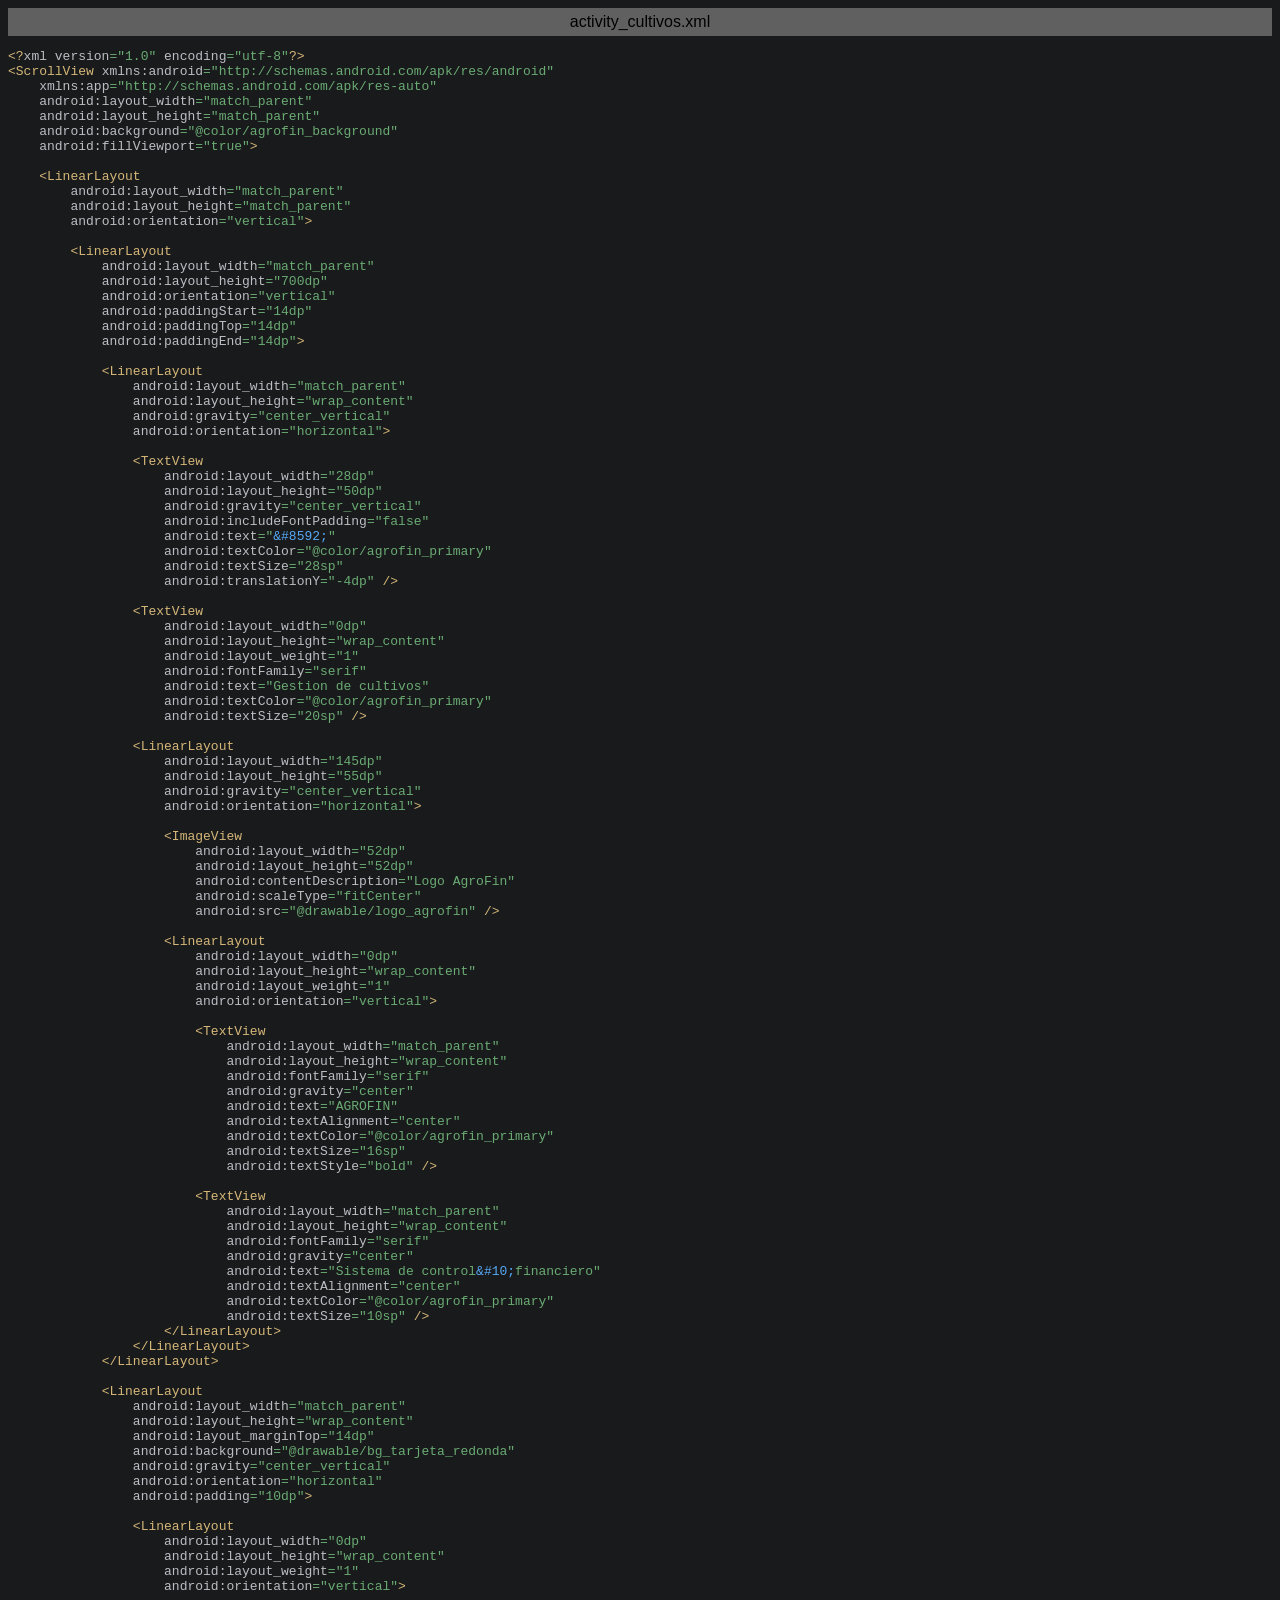
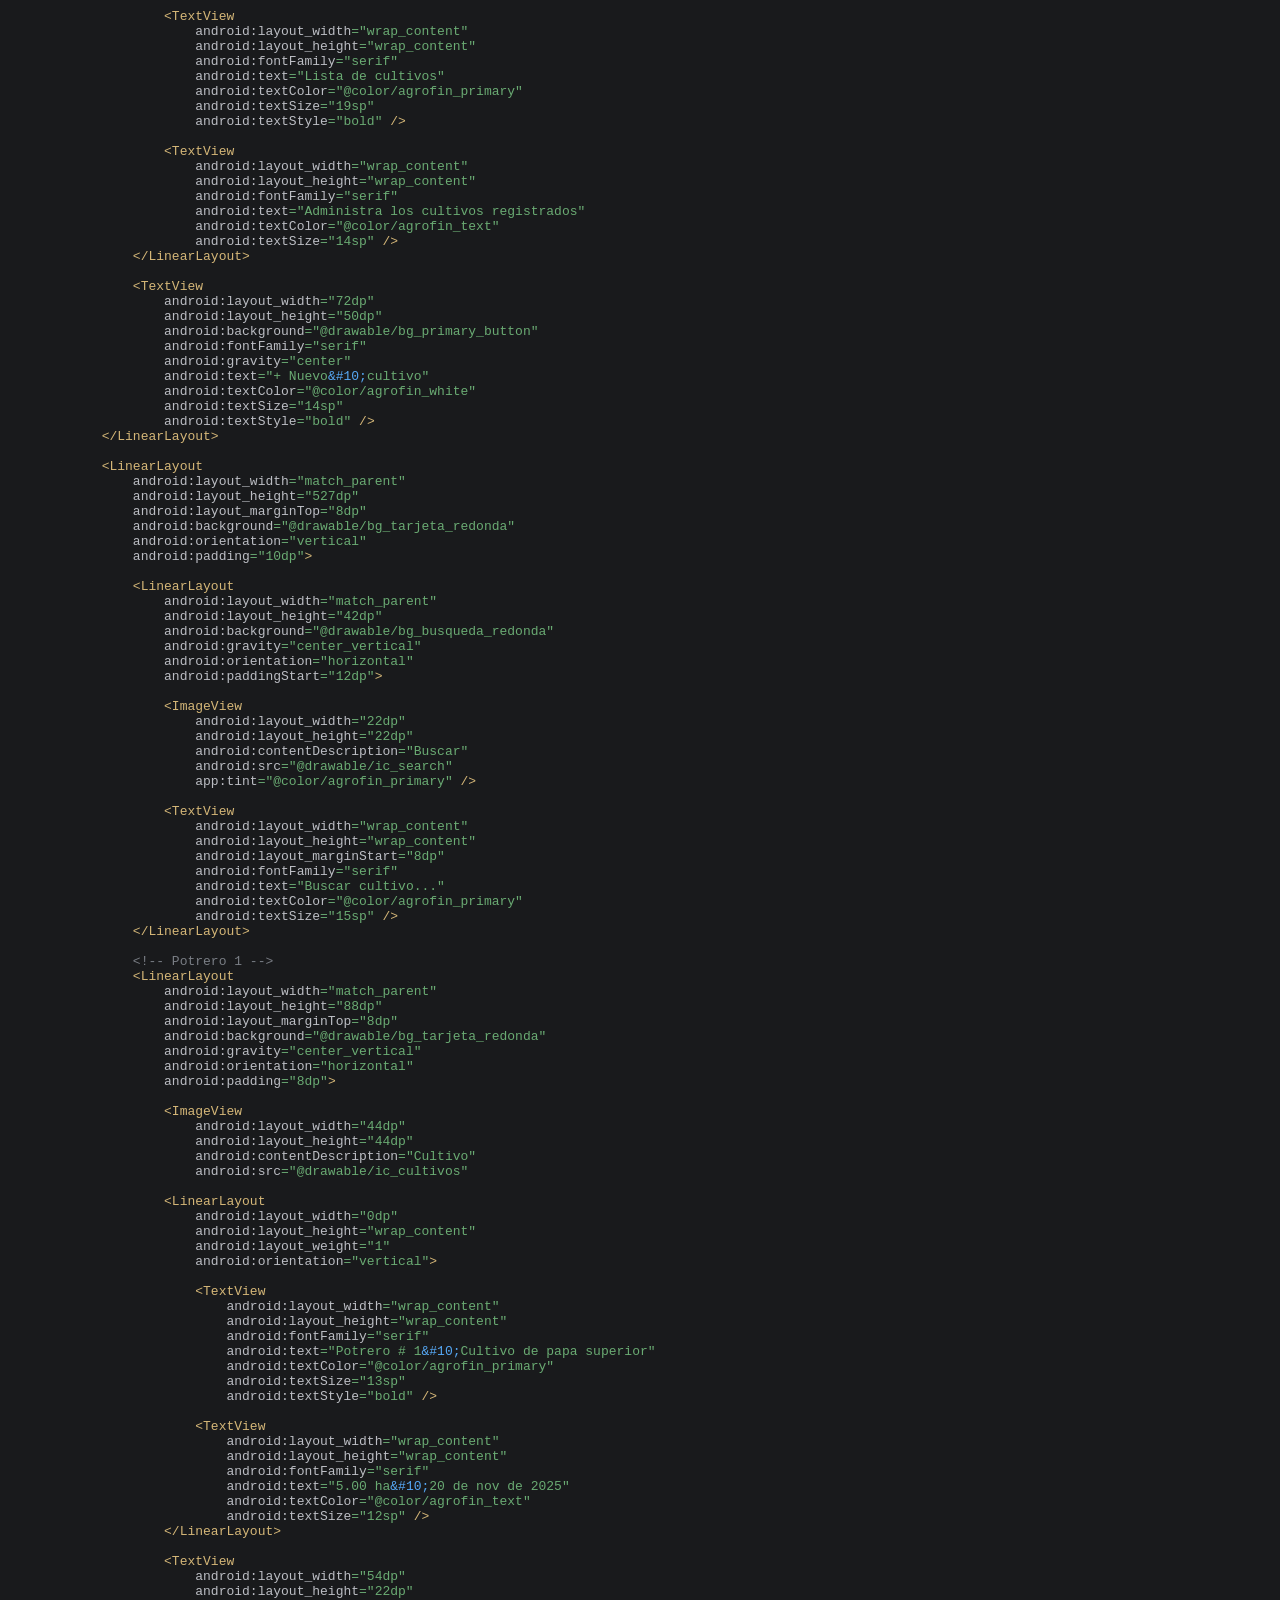
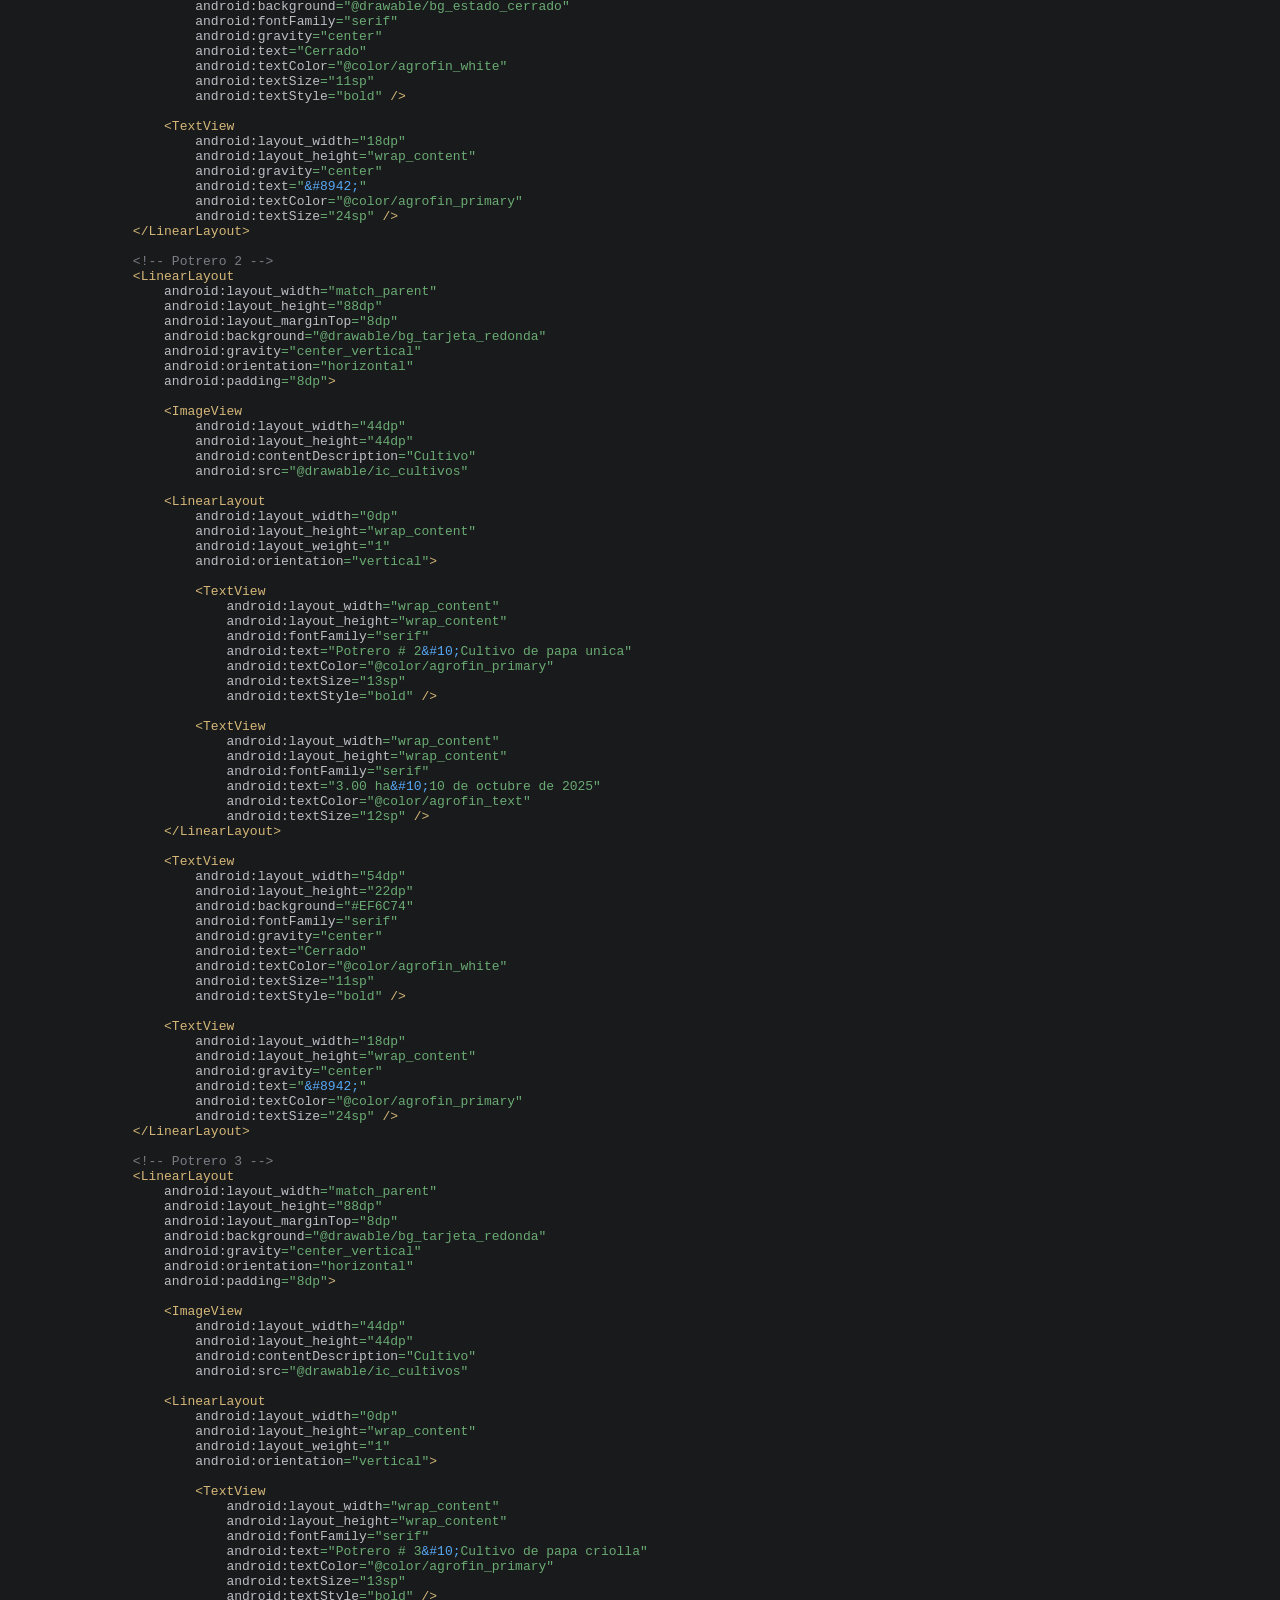
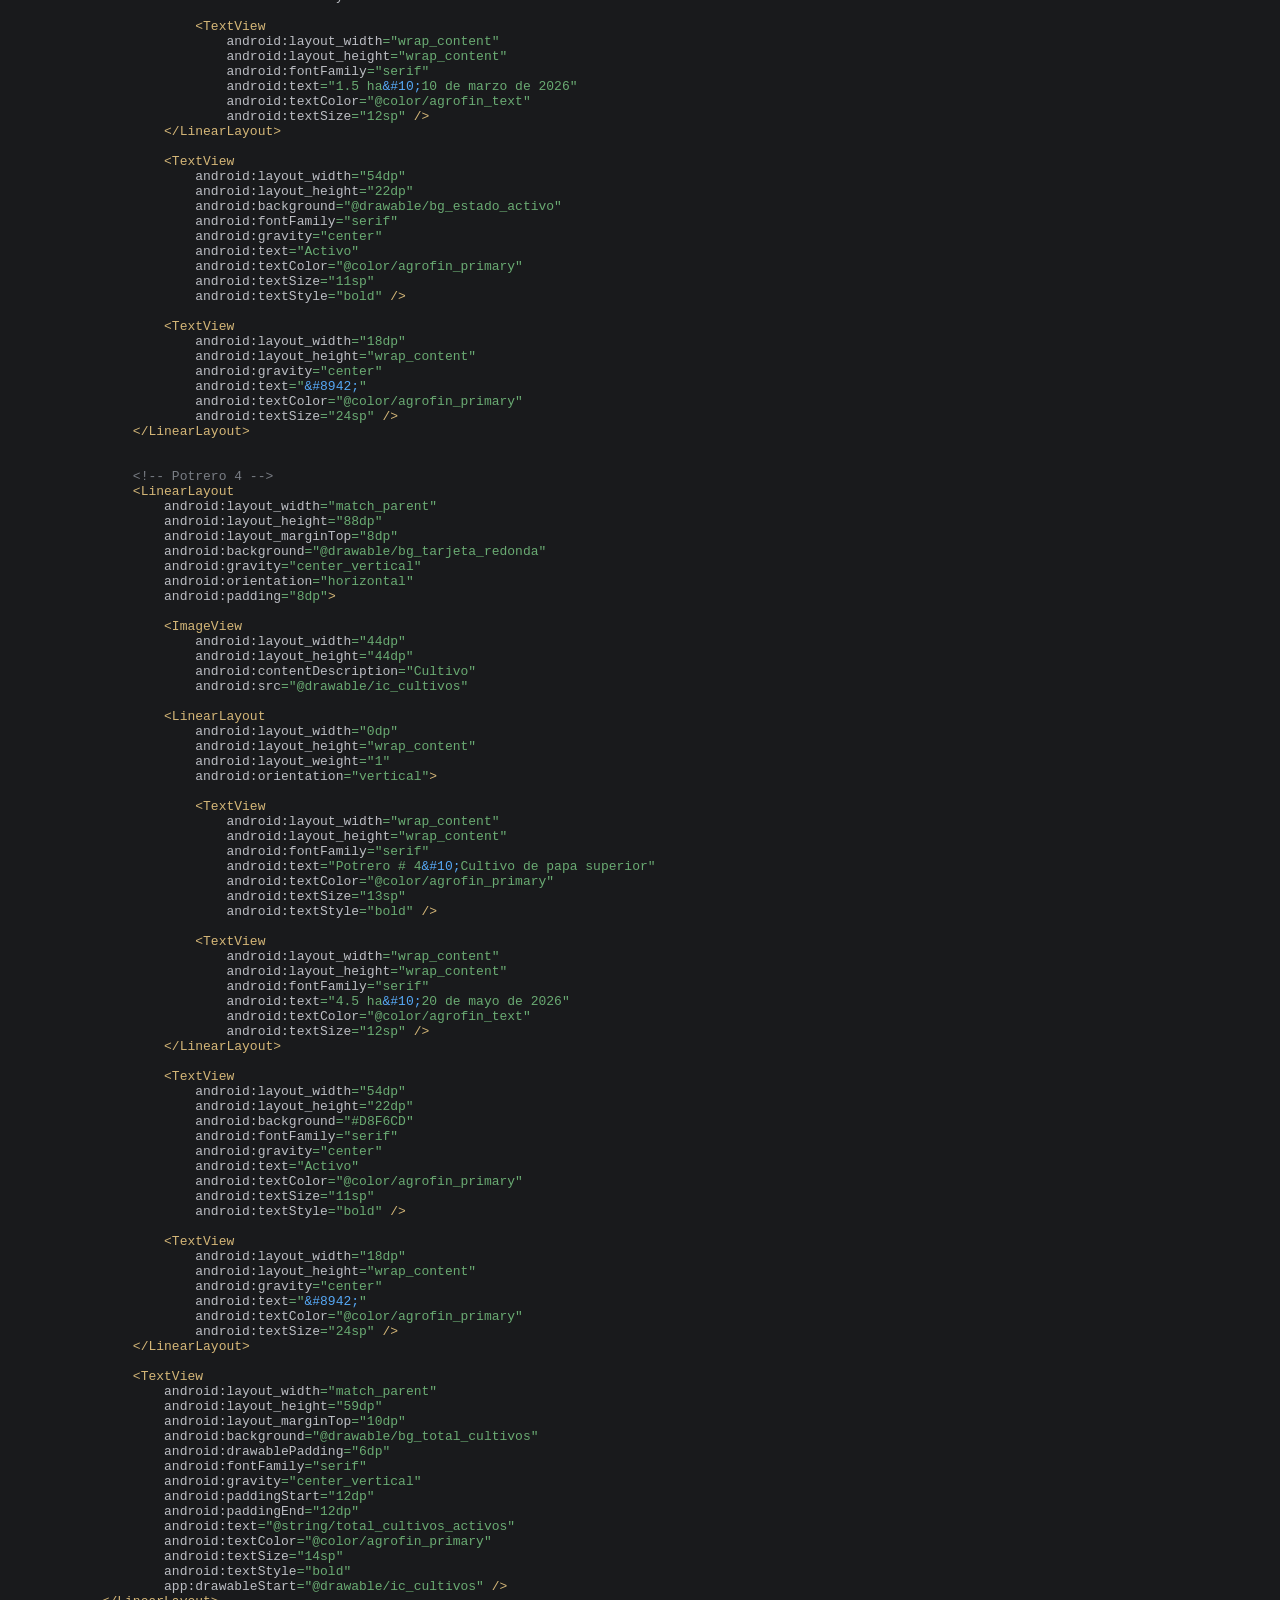
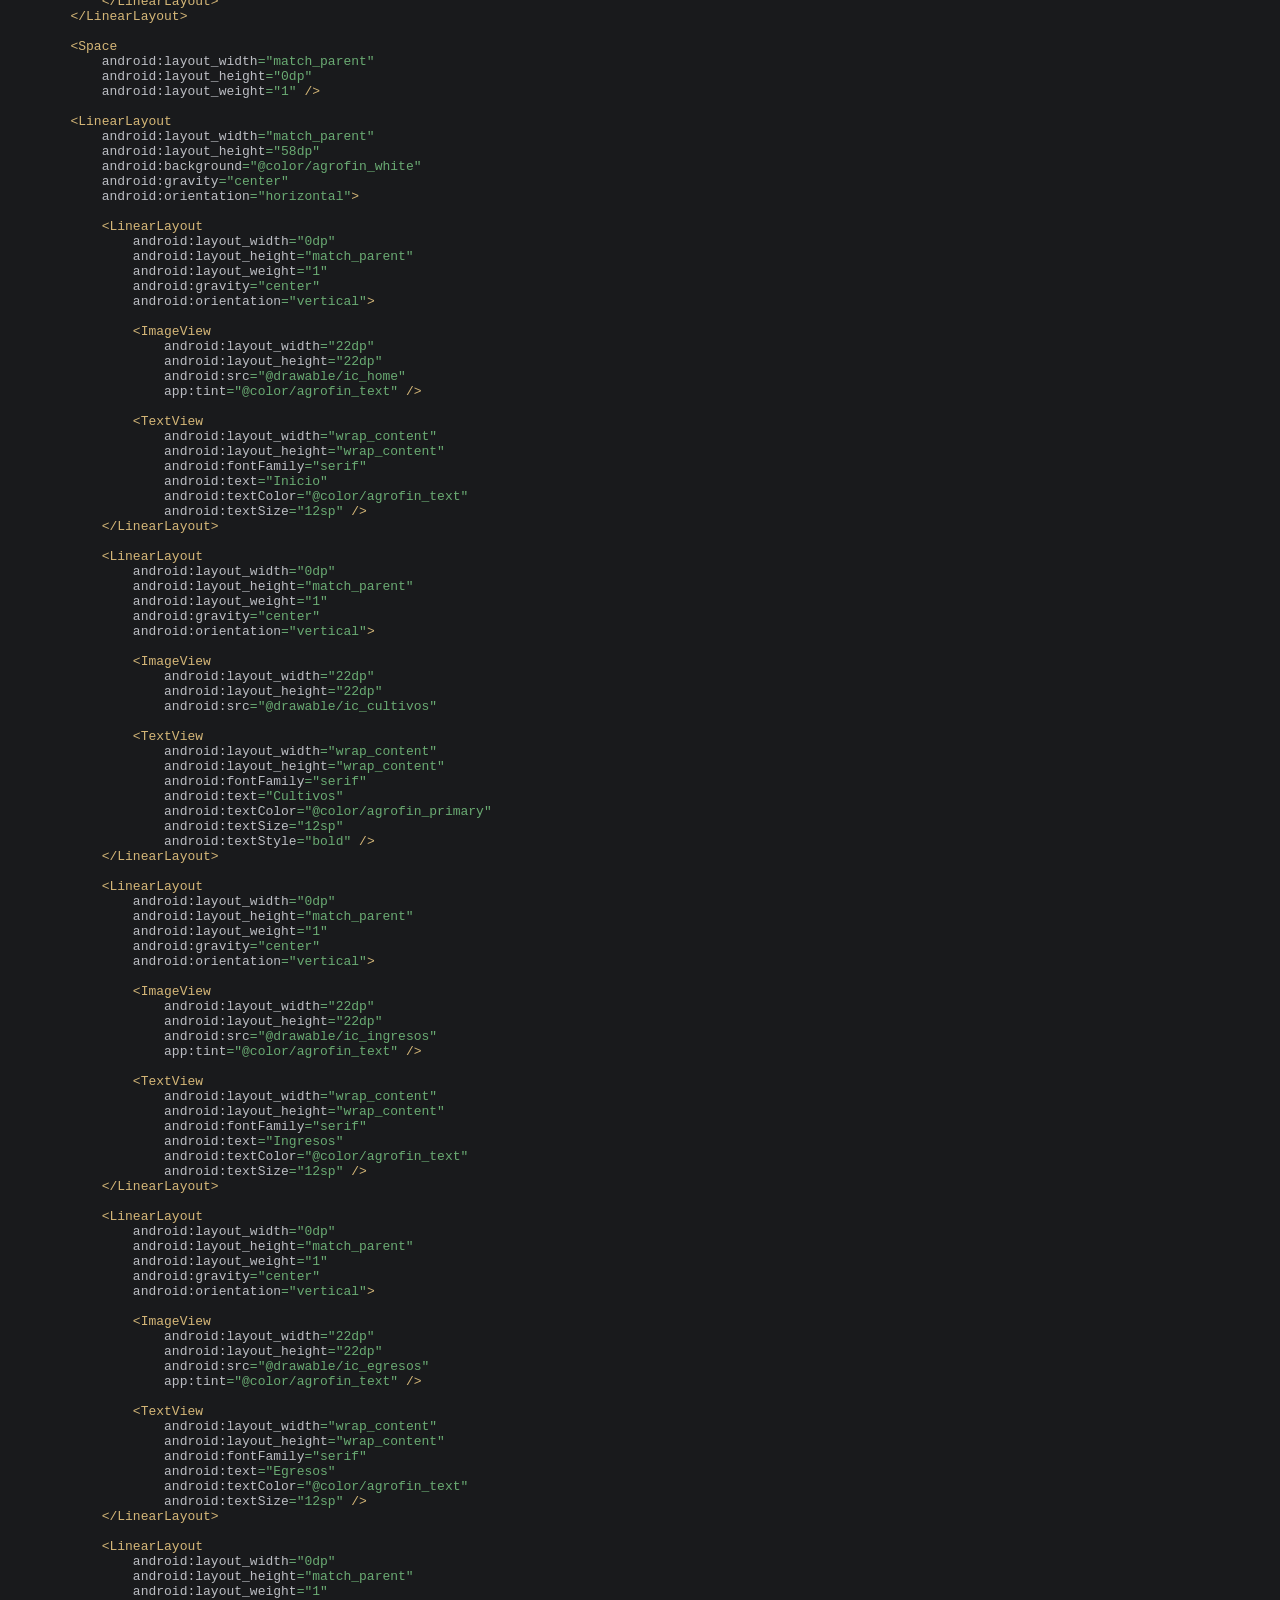
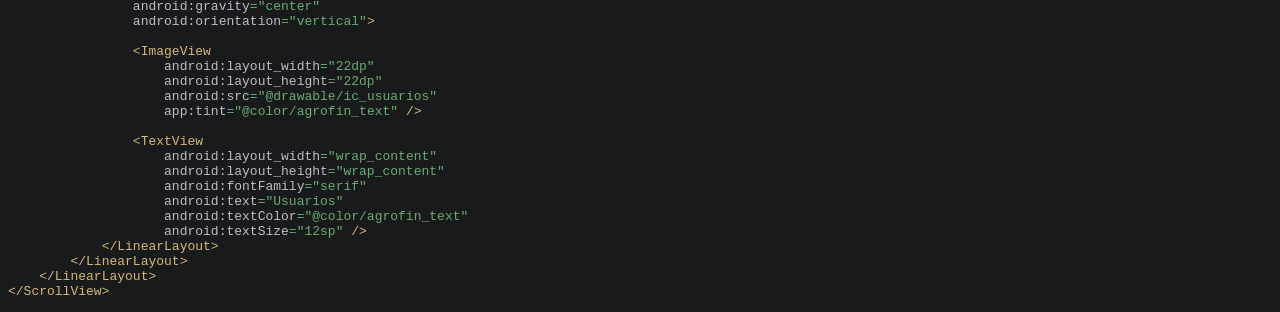
<file: layout/activity_cultivos.xml.html>
<html>
<head>
<title>activity_cultivos.xml</title>
<meta http-equiv="Content-Type" content="text/html; charset=utf-8">
<style type="text/css">
.s0 { color: #d5b778;}
.s1 { color: #bcbec4;}
.s2 { color: #6aab73;}
.s3 { color: #bcbec4;}
.s4 { color: #56a8f5;}
.s5 { color: #7a7e85;}
</style>
</head>
<body bgcolor="#191a1c">
<table CELLSPACING=0 CELLPADDING=5 COLS=1 WIDTH="100%" BGCOLOR="#606060" >
<tr><td><center>
<font face="Arial, Helvetica" color="#000000">
activity_cultivos.xml</font>
</center></td></tr></table>
<pre><span class="s0">&lt;?</span><span class="s1">xml version</span><span class="s2">=&quot;1.0&quot; </span><span class="s1">encoding</span><span class="s2">=&quot;utf-8&quot;</span><span class="s0">?&gt;</span>
<span class="s0">&lt;ScrollView </span><span class="s1">xmlns:android</span><span class="s2">=&quot;http://schemas.android.com/apk/res/android&quot;</span>
    <span class="s1">xmlns:app</span><span class="s2">=&quot;http://schemas.android.com/apk/res-auto&quot;</span>
    <span class="s1">android:layout_width</span><span class="s2">=&quot;match_parent&quot;</span>
    <span class="s1">android:layout_height</span><span class="s2">=&quot;match_parent&quot;</span>
    <span class="s1">android:background</span><span class="s2">=&quot;@color/agrofin_background&quot;</span>
    <span class="s1">android:fillViewport</span><span class="s2">=&quot;true&quot;</span><span class="s0">&gt;</span>

    <span class="s0">&lt;LinearLayout</span>
        <span class="s1">android:layout_width</span><span class="s2">=&quot;match_parent&quot;</span>
        <span class="s1">android:layout_height</span><span class="s2">=&quot;match_parent&quot;</span>
        <span class="s1">android:orientation</span><span class="s2">=&quot;vertical&quot;</span><span class="s0">&gt;</span>

        <span class="s0">&lt;LinearLayout</span>
            <span class="s1">android:layout_width</span><span class="s2">=&quot;match_parent&quot;</span>
            <span class="s1">android:layout_height</span><span class="s2">=&quot;700dp&quot;</span>
            <span class="s1">android:orientation</span><span class="s2">=&quot;vertical&quot;</span>
            <span class="s1">android:paddingStart</span><span class="s2">=&quot;14dp&quot;</span>
            <span class="s1">android:paddingTop</span><span class="s2">=&quot;14dp&quot;</span>
            <span class="s1">android:paddingEnd</span><span class="s2">=&quot;14dp&quot;</span><span class="s0">&gt;</span>

            <span class="s0">&lt;LinearLayout</span>
                <span class="s1">android:layout_width</span><span class="s2">=&quot;match_parent&quot;</span>
                <span class="s1">android:layout_height</span><span class="s2">=&quot;wrap_content&quot;</span>
                <span class="s1">android:gravity</span><span class="s2">=&quot;center_vertical&quot;</span>
                <span class="s1">android:orientation</span><span class="s2">=&quot;horizontal&quot;</span><span class="s0">&gt;</span>

                <span class="s0">&lt;TextView</span>
                    <span class="s1">android:layout_width</span><span class="s2">=&quot;28dp&quot;</span>
                    <span class="s1">android:layout_height</span><span class="s2">=&quot;50dp&quot;</span>
                    <span class="s1">android:gravity</span><span class="s2">=&quot;center_vertical&quot;</span>
                    <span class="s1">android:includeFontPadding</span><span class="s2">=&quot;false&quot;</span>
                    <span class="s1">android:text</span><span class="s2">=&quot;</span><span class="s4">&amp;#8592;</span><span class="s2">&quot;</span>
                    <span class="s1">android:textColor</span><span class="s2">=&quot;@color/agrofin_primary&quot;</span>
                    <span class="s1">android:textSize</span><span class="s2">=&quot;28sp&quot;</span>
                    <span class="s1">android:translationY</span><span class="s2">=&quot;-4dp&quot; </span><span class="s0">/&gt;</span>

                <span class="s0">&lt;TextView</span>
                    <span class="s1">android:layout_width</span><span class="s2">=&quot;0dp&quot;</span>
                    <span class="s1">android:layout_height</span><span class="s2">=&quot;wrap_content&quot;</span>
                    <span class="s1">android:layout_weight</span><span class="s2">=&quot;1&quot;</span>
                    <span class="s1">android:fontFamily</span><span class="s2">=&quot;serif&quot;</span>
                    <span class="s1">android:text</span><span class="s2">=&quot;Gestion de cultivos&quot;</span>
                    <span class="s1">android:textColor</span><span class="s2">=&quot;@color/agrofin_primary&quot;</span>
                    <span class="s1">android:textSize</span><span class="s2">=&quot;20sp&quot; </span><span class="s0">/&gt;</span>

                <span class="s0">&lt;LinearLayout</span>
                    <span class="s1">android:layout_width</span><span class="s2">=&quot;145dp&quot;</span>
                    <span class="s1">android:layout_height</span><span class="s2">=&quot;55dp&quot;</span>
                    <span class="s1">android:gravity</span><span class="s2">=&quot;center_vertical&quot;</span>
                    <span class="s1">android:orientation</span><span class="s2">=&quot;horizontal&quot;</span><span class="s0">&gt;</span>

                    <span class="s0">&lt;ImageView</span>
                        <span class="s1">android:layout_width</span><span class="s2">=&quot;52dp&quot;</span>
                        <span class="s1">android:layout_height</span><span class="s2">=&quot;52dp&quot;</span>
                        <span class="s1">android:contentDescription</span><span class="s2">=&quot;Logo AgroFin&quot;</span>
                        <span class="s1">android:scaleType</span><span class="s2">=&quot;fitCenter&quot;</span>
                        <span class="s1">android:src</span><span class="s2">=&quot;@drawable/logo_agrofin&quot; </span><span class="s0">/&gt;</span>

                    <span class="s0">&lt;LinearLayout</span>
                        <span class="s1">android:layout_width</span><span class="s2">=&quot;0dp&quot;</span>
                        <span class="s1">android:layout_height</span><span class="s2">=&quot;wrap_content&quot;</span>
                        <span class="s1">android:layout_weight</span><span class="s2">=&quot;1&quot;</span>
                        <span class="s1">android:orientation</span><span class="s2">=&quot;vertical&quot;</span><span class="s0">&gt;</span>

                        <span class="s0">&lt;TextView</span>
                            <span class="s1">android:layout_width</span><span class="s2">=&quot;match_parent&quot;</span>
                            <span class="s1">android:layout_height</span><span class="s2">=&quot;wrap_content&quot;</span>
                            <span class="s1">android:fontFamily</span><span class="s2">=&quot;serif&quot;</span>
                            <span class="s1">android:gravity</span><span class="s2">=&quot;center&quot;</span>
                            <span class="s1">android:text</span><span class="s2">=&quot;AGROFIN&quot;</span>
                            <span class="s1">android:textAlignment</span><span class="s2">=&quot;center&quot;</span>
                            <span class="s1">android:textColor</span><span class="s2">=&quot;@color/agrofin_primary&quot;</span>
                            <span class="s1">android:textSize</span><span class="s2">=&quot;16sp&quot;</span>
                            <span class="s1">android:textStyle</span><span class="s2">=&quot;bold&quot; </span><span class="s0">/&gt;</span>

                        <span class="s0">&lt;TextView</span>
                            <span class="s1">android:layout_width</span><span class="s2">=&quot;match_parent&quot;</span>
                            <span class="s1">android:layout_height</span><span class="s2">=&quot;wrap_content&quot;</span>
                            <span class="s1">android:fontFamily</span><span class="s2">=&quot;serif&quot;</span>
                            <span class="s1">android:gravity</span><span class="s2">=&quot;center&quot;</span>
                            <span class="s1">android:text</span><span class="s2">=&quot;Sistema de control</span><span class="s4">&amp;#10;</span><span class="s2">financiero&quot;</span>
                            <span class="s1">android:textAlignment</span><span class="s2">=&quot;center&quot;</span>
                            <span class="s1">android:textColor</span><span class="s2">=&quot;@color/agrofin_primary&quot;</span>
                            <span class="s1">android:textSize</span><span class="s2">=&quot;10sp&quot; </span><span class="s0">/&gt;</span>
                    <span class="s0">&lt;/LinearLayout&gt;</span>
                <span class="s0">&lt;/LinearLayout&gt;</span>
            <span class="s0">&lt;/LinearLayout&gt;</span>

            <span class="s0">&lt;LinearLayout</span>
                <span class="s1">android:layout_width</span><span class="s2">=&quot;match_parent&quot;</span>
                <span class="s1">android:layout_height</span><span class="s2">=&quot;wrap_content&quot;</span>
                <span class="s1">android:layout_marginTop</span><span class="s2">=&quot;14dp&quot;</span>
                <span class="s1">android:background</span><span class="s2">=&quot;@drawable/bg_tarjeta_redonda&quot;</span>
                <span class="s1">android:gravity</span><span class="s2">=&quot;center_vertical&quot;</span>
                <span class="s1">android:orientation</span><span class="s2">=&quot;horizontal&quot;</span>
                <span class="s1">android:padding</span><span class="s2">=&quot;10dp&quot;</span><span class="s0">&gt;</span>

                <span class="s0">&lt;LinearLayout</span>
                    <span class="s1">android:layout_width</span><span class="s2">=&quot;0dp&quot;</span>
                    <span class="s1">android:layout_height</span><span class="s2">=&quot;wrap_content&quot;</span>
                    <span class="s1">android:layout_weight</span><span class="s2">=&quot;1&quot;</span>
                    <span class="s1">android:orientation</span><span class="s2">=&quot;vertical&quot;</span><span class="s0">&gt;</span>

                    <span class="s0">&lt;TextView</span>
                        <span class="s1">android:layout_width</span><span class="s2">=&quot;wrap_content&quot;</span>
                        <span class="s1">android:layout_height</span><span class="s2">=&quot;wrap_content&quot;</span>
                        <span class="s1">android:fontFamily</span><span class="s2">=&quot;serif&quot;</span>
                        <span class="s1">android:text</span><span class="s2">=&quot;Lista de cultivos&quot;</span>
                        <span class="s1">android:textColor</span><span class="s2">=&quot;@color/agrofin_primary&quot;</span>
                        <span class="s1">android:textSize</span><span class="s2">=&quot;19sp&quot;</span>
                        <span class="s1">android:textStyle</span><span class="s2">=&quot;bold&quot; </span><span class="s0">/&gt;</span>

                    <span class="s0">&lt;TextView</span>
                        <span class="s1">android:layout_width</span><span class="s2">=&quot;wrap_content&quot;</span>
                        <span class="s1">android:layout_height</span><span class="s2">=&quot;wrap_content&quot;</span>
                        <span class="s1">android:fontFamily</span><span class="s2">=&quot;serif&quot;</span>
                        <span class="s1">android:text</span><span class="s2">=&quot;Administra los cultivos registrados&quot;</span>
                        <span class="s1">android:textColor</span><span class="s2">=&quot;@color/agrofin_text&quot;</span>
                        <span class="s1">android:textSize</span><span class="s2">=&quot;14sp&quot; </span><span class="s0">/&gt;</span>
                <span class="s0">&lt;/LinearLayout&gt;</span>

                <span class="s0">&lt;TextView</span>
                    <span class="s1">android:layout_width</span><span class="s2">=&quot;72dp&quot;</span>
                    <span class="s1">android:layout_height</span><span class="s2">=&quot;50dp&quot;</span>
                    <span class="s1">android:background</span><span class="s2">=&quot;@drawable/bg_primary_button&quot;</span>
                    <span class="s1">android:fontFamily</span><span class="s2">=&quot;serif&quot;</span>
                    <span class="s1">android:gravity</span><span class="s2">=&quot;center&quot;</span>
                    <span class="s1">android:text</span><span class="s2">=&quot;+ Nuevo</span><span class="s4">&amp;#10;</span><span class="s2">cultivo&quot;</span>
                    <span class="s1">android:textColor</span><span class="s2">=&quot;@color/agrofin_white&quot;</span>
                    <span class="s1">android:textSize</span><span class="s2">=&quot;14sp&quot;</span>
                    <span class="s1">android:textStyle</span><span class="s2">=&quot;bold&quot; </span><span class="s0">/&gt;</span>
            <span class="s0">&lt;/LinearLayout&gt;</span>

            <span class="s0">&lt;LinearLayout</span>
                <span class="s1">android:layout_width</span><span class="s2">=&quot;match_parent&quot;</span>
                <span class="s1">android:layout_height</span><span class="s2">=&quot;527dp&quot;</span>
                <span class="s1">android:layout_marginTop</span><span class="s2">=&quot;8dp&quot;</span>
                <span class="s1">android:background</span><span class="s2">=&quot;@drawable/bg_tarjeta_redonda&quot;</span>
                <span class="s1">android:orientation</span><span class="s2">=&quot;vertical&quot;</span>
                <span class="s1">android:padding</span><span class="s2">=&quot;10dp&quot;</span><span class="s0">&gt;</span>

                <span class="s0">&lt;LinearLayout</span>
                    <span class="s1">android:layout_width</span><span class="s2">=&quot;match_parent&quot;</span>
                    <span class="s1">android:layout_height</span><span class="s2">=&quot;42dp&quot;</span>
                    <span class="s1">android:background</span><span class="s2">=&quot;@drawable/bg_busqueda_redonda&quot;</span>
                    <span class="s1">android:gravity</span><span class="s2">=&quot;center_vertical&quot;</span>
                    <span class="s1">android:orientation</span><span class="s2">=&quot;horizontal&quot;</span>
                    <span class="s1">android:paddingStart</span><span class="s2">=&quot;12dp&quot;</span><span class="s0">&gt;</span>

                    <span class="s0">&lt;ImageView</span>
                        <span class="s1">android:layout_width</span><span class="s2">=&quot;22dp&quot;</span>
                        <span class="s1">android:layout_height</span><span class="s2">=&quot;22dp&quot;</span>
                        <span class="s1">android:contentDescription</span><span class="s2">=&quot;Buscar&quot;</span>
                        <span class="s1">android:src</span><span class="s2">=&quot;@drawable/ic_search&quot;</span>
                        <span class="s1">app:tint</span><span class="s2">=&quot;@color/agrofin_primary&quot; </span><span class="s0">/&gt;</span>

                    <span class="s0">&lt;TextView</span>
                        <span class="s1">android:layout_width</span><span class="s2">=&quot;wrap_content&quot;</span>
                        <span class="s1">android:layout_height</span><span class="s2">=&quot;wrap_content&quot;</span>
                        <span class="s1">android:layout_marginStart</span><span class="s2">=&quot;8dp&quot;</span>
                        <span class="s1">android:fontFamily</span><span class="s2">=&quot;serif&quot;</span>
                        <span class="s1">android:text</span><span class="s2">=&quot;Buscar cultivo...&quot;</span>
                        <span class="s1">android:textColor</span><span class="s2">=&quot;@color/agrofin_primary&quot;</span>
                        <span class="s1">android:textSize</span><span class="s2">=&quot;15sp&quot; </span><span class="s0">/&gt;</span>
                <span class="s0">&lt;/LinearLayout&gt;</span>

                <span class="s5">&lt;!-- Potrero 1 --&gt;</span>
                <span class="s0">&lt;LinearLayout</span>
                    <span class="s1">android:layout_width</span><span class="s2">=&quot;match_parent&quot;</span>
                    <span class="s1">android:layout_height</span><span class="s2">=&quot;88dp&quot;</span>
                    <span class="s1">android:layout_marginTop</span><span class="s2">=&quot;8dp&quot;</span>
                    <span class="s1">android:background</span><span class="s2">=&quot;@drawable/bg_tarjeta_redonda&quot;</span>
                    <span class="s1">android:gravity</span><span class="s2">=&quot;center_vertical&quot;</span>
                    <span class="s1">android:orientation</span><span class="s2">=&quot;horizontal&quot;</span>
                    <span class="s1">android:padding</span><span class="s2">=&quot;8dp&quot;</span><span class="s0">&gt;</span>

                    <span class="s0">&lt;ImageView</span>
                        <span class="s1">android:layout_width</span><span class="s2">=&quot;44dp&quot;</span>
                        <span class="s1">android:layout_height</span><span class="s2">=&quot;44dp&quot;</span>
                        <span class="s1">android:contentDescription</span><span class="s2">=&quot;Cultivo&quot;</span>
                        <span class="s1">android:src</span><span class="s2">=&quot;@drawable/ic_cultivos&quot;</span>

                    <span class="s0">&lt;LinearLayout</span>
                        <span class="s1">android:layout_width</span><span class="s2">=&quot;0dp&quot;</span>
                        <span class="s1">android:layout_height</span><span class="s2">=&quot;wrap_content&quot;</span>
                        <span class="s1">android:layout_weight</span><span class="s2">=&quot;1&quot;</span>
                        <span class="s1">android:orientation</span><span class="s2">=&quot;vertical&quot;</span><span class="s0">&gt;</span>

                        <span class="s0">&lt;TextView</span>
                            <span class="s1">android:layout_width</span><span class="s2">=&quot;wrap_content&quot;</span>
                            <span class="s1">android:layout_height</span><span class="s2">=&quot;wrap_content&quot;</span>
                            <span class="s1">android:fontFamily</span><span class="s2">=&quot;serif&quot;</span>
                            <span class="s1">android:text</span><span class="s2">=&quot;Potrero # 1</span><span class="s4">&amp;#10;</span><span class="s2">Cultivo de papa superior&quot;</span>
                            <span class="s1">android:textColor</span><span class="s2">=&quot;@color/agrofin_primary&quot;</span>
                            <span class="s1">android:textSize</span><span class="s2">=&quot;13sp&quot;</span>
                            <span class="s1">android:textStyle</span><span class="s2">=&quot;bold&quot; </span><span class="s0">/&gt;</span>

                        <span class="s0">&lt;TextView</span>
                            <span class="s1">android:layout_width</span><span class="s2">=&quot;wrap_content&quot;</span>
                            <span class="s1">android:layout_height</span><span class="s2">=&quot;wrap_content&quot;</span>
                            <span class="s1">android:fontFamily</span><span class="s2">=&quot;serif&quot;</span>
                            <span class="s1">android:text</span><span class="s2">=&quot;5.00 ha</span><span class="s4">&amp;#10;</span><span class="s2">20 de nov de 2025&quot;</span>
                            <span class="s1">android:textColor</span><span class="s2">=&quot;@color/agrofin_text&quot;</span>
                            <span class="s1">android:textSize</span><span class="s2">=&quot;12sp&quot; </span><span class="s0">/&gt;</span>
                    <span class="s0">&lt;/LinearLayout&gt;</span>

                    <span class="s0">&lt;TextView</span>
                        <span class="s1">android:layout_width</span><span class="s2">=&quot;54dp&quot;</span>
                        <span class="s1">android:layout_height</span><span class="s2">=&quot;22dp&quot;</span>
                        <span class="s1">android:background</span><span class="s2">=&quot;@drawable/bg_estado_cerrado&quot;</span>
                        <span class="s1">android:fontFamily</span><span class="s2">=&quot;serif&quot;</span>
                        <span class="s1">android:gravity</span><span class="s2">=&quot;center&quot;</span>
                        <span class="s1">android:text</span><span class="s2">=&quot;Cerrado&quot;</span>
                        <span class="s1">android:textColor</span><span class="s2">=&quot;@color/agrofin_white&quot;</span>
                        <span class="s1">android:textSize</span><span class="s2">=&quot;11sp&quot;</span>
                        <span class="s1">android:textStyle</span><span class="s2">=&quot;bold&quot; </span><span class="s0">/&gt;</span>

                    <span class="s0">&lt;TextView</span>
                        <span class="s1">android:layout_width</span><span class="s2">=&quot;18dp&quot;</span>
                        <span class="s1">android:layout_height</span><span class="s2">=&quot;wrap_content&quot;</span>
                        <span class="s1">android:gravity</span><span class="s2">=&quot;center&quot;</span>
                        <span class="s1">android:text</span><span class="s2">=&quot;</span><span class="s4">&amp;#8942;</span><span class="s2">&quot;</span>
                        <span class="s1">android:textColor</span><span class="s2">=&quot;@color/agrofin_primary&quot;</span>
                        <span class="s1">android:textSize</span><span class="s2">=&quot;24sp&quot; </span><span class="s0">/&gt;</span>
                <span class="s0">&lt;/LinearLayout&gt;</span>

                <span class="s5">&lt;!-- Potrero 2 --&gt;</span>
                <span class="s0">&lt;LinearLayout</span>
                    <span class="s1">android:layout_width</span><span class="s2">=&quot;match_parent&quot;</span>
                    <span class="s1">android:layout_height</span><span class="s2">=&quot;88dp&quot;</span>
                    <span class="s1">android:layout_marginTop</span><span class="s2">=&quot;8dp&quot;</span>
                    <span class="s1">android:background</span><span class="s2">=&quot;@drawable/bg_tarjeta_redonda&quot;</span>
                    <span class="s1">android:gravity</span><span class="s2">=&quot;center_vertical&quot;</span>
                    <span class="s1">android:orientation</span><span class="s2">=&quot;horizontal&quot;</span>
                    <span class="s1">android:padding</span><span class="s2">=&quot;8dp&quot;</span><span class="s0">&gt;</span>

                    <span class="s0">&lt;ImageView</span>
                        <span class="s1">android:layout_width</span><span class="s2">=&quot;44dp&quot;</span>
                        <span class="s1">android:layout_height</span><span class="s2">=&quot;44dp&quot;</span>
                        <span class="s1">android:contentDescription</span><span class="s2">=&quot;Cultivo&quot;</span>
                        <span class="s1">android:src</span><span class="s2">=&quot;@drawable/ic_cultivos&quot;</span>

                    <span class="s0">&lt;LinearLayout</span>
                        <span class="s1">android:layout_width</span><span class="s2">=&quot;0dp&quot;</span>
                        <span class="s1">android:layout_height</span><span class="s2">=&quot;wrap_content&quot;</span>
                        <span class="s1">android:layout_weight</span><span class="s2">=&quot;1&quot;</span>
                        <span class="s1">android:orientation</span><span class="s2">=&quot;vertical&quot;</span><span class="s0">&gt;</span>

                        <span class="s0">&lt;TextView</span>
                            <span class="s1">android:layout_width</span><span class="s2">=&quot;wrap_content&quot;</span>
                            <span class="s1">android:layout_height</span><span class="s2">=&quot;wrap_content&quot;</span>
                            <span class="s1">android:fontFamily</span><span class="s2">=&quot;serif&quot;</span>
                            <span class="s1">android:text</span><span class="s2">=&quot;Potrero # 2</span><span class="s4">&amp;#10;</span><span class="s2">Cultivo de papa unica&quot;</span>
                            <span class="s1">android:textColor</span><span class="s2">=&quot;@color/agrofin_primary&quot;</span>
                            <span class="s1">android:textSize</span><span class="s2">=&quot;13sp&quot;</span>
                            <span class="s1">android:textStyle</span><span class="s2">=&quot;bold&quot; </span><span class="s0">/&gt;</span>

                        <span class="s0">&lt;TextView</span>
                            <span class="s1">android:layout_width</span><span class="s2">=&quot;wrap_content&quot;</span>
                            <span class="s1">android:layout_height</span><span class="s2">=&quot;wrap_content&quot;</span>
                            <span class="s1">android:fontFamily</span><span class="s2">=&quot;serif&quot;</span>
                            <span class="s1">android:text</span><span class="s2">=&quot;3.00 ha</span><span class="s4">&amp;#10;</span><span class="s2">10 de octubre de 2025&quot;</span>
                            <span class="s1">android:textColor</span><span class="s2">=&quot;@color/agrofin_text&quot;</span>
                            <span class="s1">android:textSize</span><span class="s2">=&quot;12sp&quot; </span><span class="s0">/&gt;</span>
                    <span class="s0">&lt;/LinearLayout&gt;</span>

                    <span class="s0">&lt;TextView</span>
                        <span class="s1">android:layout_width</span><span class="s2">=&quot;54dp&quot;</span>
                        <span class="s1">android:layout_height</span><span class="s2">=&quot;22dp&quot;</span>
                        <span class="s1">android:background</span><span class="s2">=&quot;#EF6C74&quot;</span>
                        <span class="s1">android:fontFamily</span><span class="s2">=&quot;serif&quot;</span>
                        <span class="s1">android:gravity</span><span class="s2">=&quot;center&quot;</span>
                        <span class="s1">android:text</span><span class="s2">=&quot;Cerrado&quot;</span>
                        <span class="s1">android:textColor</span><span class="s2">=&quot;@color/agrofin_white&quot;</span>
                        <span class="s1">android:textSize</span><span class="s2">=&quot;11sp&quot;</span>
                        <span class="s1">android:textStyle</span><span class="s2">=&quot;bold&quot; </span><span class="s0">/&gt;</span>

                    <span class="s0">&lt;TextView</span>
                        <span class="s1">android:layout_width</span><span class="s2">=&quot;18dp&quot;</span>
                        <span class="s1">android:layout_height</span><span class="s2">=&quot;wrap_content&quot;</span>
                        <span class="s1">android:gravity</span><span class="s2">=&quot;center&quot;</span>
                        <span class="s1">android:text</span><span class="s2">=&quot;</span><span class="s4">&amp;#8942;</span><span class="s2">&quot;</span>
                        <span class="s1">android:textColor</span><span class="s2">=&quot;@color/agrofin_primary&quot;</span>
                        <span class="s1">android:textSize</span><span class="s2">=&quot;24sp&quot; </span><span class="s0">/&gt;</span>
                <span class="s0">&lt;/LinearLayout&gt;</span>

                <span class="s5">&lt;!-- Potrero 3 --&gt;</span>
                <span class="s0">&lt;LinearLayout</span>
                    <span class="s1">android:layout_width</span><span class="s2">=&quot;match_parent&quot;</span>
                    <span class="s1">android:layout_height</span><span class="s2">=&quot;88dp&quot;</span>
                    <span class="s1">android:layout_marginTop</span><span class="s2">=&quot;8dp&quot;</span>
                    <span class="s1">android:background</span><span class="s2">=&quot;@drawable/bg_tarjeta_redonda&quot;</span>
                    <span class="s1">android:gravity</span><span class="s2">=&quot;center_vertical&quot;</span>
                    <span class="s1">android:orientation</span><span class="s2">=&quot;horizontal&quot;</span>
                    <span class="s1">android:padding</span><span class="s2">=&quot;8dp&quot;</span><span class="s0">&gt;</span>

                    <span class="s0">&lt;ImageView</span>
                        <span class="s1">android:layout_width</span><span class="s2">=&quot;44dp&quot;</span>
                        <span class="s1">android:layout_height</span><span class="s2">=&quot;44dp&quot;</span>
                        <span class="s1">android:contentDescription</span><span class="s2">=&quot;Cultivo&quot;</span>
                        <span class="s1">android:src</span><span class="s2">=&quot;@drawable/ic_cultivos&quot;</span>

                    <span class="s0">&lt;LinearLayout</span>
                        <span class="s1">android:layout_width</span><span class="s2">=&quot;0dp&quot;</span>
                        <span class="s1">android:layout_height</span><span class="s2">=&quot;wrap_content&quot;</span>
                        <span class="s1">android:layout_weight</span><span class="s2">=&quot;1&quot;</span>
                        <span class="s1">android:orientation</span><span class="s2">=&quot;vertical&quot;</span><span class="s0">&gt;</span>

                        <span class="s0">&lt;TextView</span>
                            <span class="s1">android:layout_width</span><span class="s2">=&quot;wrap_content&quot;</span>
                            <span class="s1">android:layout_height</span><span class="s2">=&quot;wrap_content&quot;</span>
                            <span class="s1">android:fontFamily</span><span class="s2">=&quot;serif&quot;</span>
                            <span class="s1">android:text</span><span class="s2">=&quot;Potrero # 3</span><span class="s4">&amp;#10;</span><span class="s2">Cultivo de papa criolla&quot;</span>
                            <span class="s1">android:textColor</span><span class="s2">=&quot;@color/agrofin_primary&quot;</span>
                            <span class="s1">android:textSize</span><span class="s2">=&quot;13sp&quot;</span>
                            <span class="s1">android:textStyle</span><span class="s2">=&quot;bold&quot; </span><span class="s0">/&gt;</span>

                        <span class="s0">&lt;TextView</span>
                            <span class="s1">android:layout_width</span><span class="s2">=&quot;wrap_content&quot;</span>
                            <span class="s1">android:layout_height</span><span class="s2">=&quot;wrap_content&quot;</span>
                            <span class="s1">android:fontFamily</span><span class="s2">=&quot;serif&quot;</span>
                            <span class="s1">android:text</span><span class="s2">=&quot;1.5 ha</span><span class="s4">&amp;#10;</span><span class="s2">10 de marzo de 2026&quot;</span>
                            <span class="s1">android:textColor</span><span class="s2">=&quot;@color/agrofin_text&quot;</span>
                            <span class="s1">android:textSize</span><span class="s2">=&quot;12sp&quot; </span><span class="s0">/&gt;</span>
                    <span class="s0">&lt;/LinearLayout&gt;</span>

                    <span class="s0">&lt;TextView</span>
                        <span class="s1">android:layout_width</span><span class="s2">=&quot;54dp&quot;</span>
                        <span class="s1">android:layout_height</span><span class="s2">=&quot;22dp&quot;</span>
                        <span class="s1">android:background</span><span class="s2">=&quot;@drawable/bg_estado_activo&quot;</span>
                        <span class="s1">android:fontFamily</span><span class="s2">=&quot;serif&quot;</span>
                        <span class="s1">android:gravity</span><span class="s2">=&quot;center&quot;</span>
                        <span class="s1">android:text</span><span class="s2">=&quot;Activo&quot;</span>
                        <span class="s1">android:textColor</span><span class="s2">=&quot;@color/agrofin_primary&quot;</span>
                        <span class="s1">android:textSize</span><span class="s2">=&quot;11sp&quot;</span>
                        <span class="s1">android:textStyle</span><span class="s2">=&quot;bold&quot; </span><span class="s0">/&gt;</span>

                    <span class="s0">&lt;TextView</span>
                        <span class="s1">android:layout_width</span><span class="s2">=&quot;18dp&quot;</span>
                        <span class="s1">android:layout_height</span><span class="s2">=&quot;wrap_content&quot;</span>
                        <span class="s1">android:gravity</span><span class="s2">=&quot;center&quot;</span>
                        <span class="s1">android:text</span><span class="s2">=&quot;</span><span class="s4">&amp;#8942;</span><span class="s2">&quot;</span>
                        <span class="s1">android:textColor</span><span class="s2">=&quot;@color/agrofin_primary&quot;</span>
                        <span class="s1">android:textSize</span><span class="s2">=&quot;24sp&quot; </span><span class="s0">/&gt;</span>
                <span class="s0">&lt;/LinearLayout&gt;</span>


                <span class="s5">&lt;!-- Potrero 4 --&gt;</span>
                <span class="s0">&lt;LinearLayout</span>
                    <span class="s1">android:layout_width</span><span class="s2">=&quot;match_parent&quot;</span>
                    <span class="s1">android:layout_height</span><span class="s2">=&quot;88dp&quot;</span>
                    <span class="s1">android:layout_marginTop</span><span class="s2">=&quot;8dp&quot;</span>
                    <span class="s1">android:background</span><span class="s2">=&quot;@drawable/bg_tarjeta_redonda&quot;</span>
                    <span class="s1">android:gravity</span><span class="s2">=&quot;center_vertical&quot;</span>
                    <span class="s1">android:orientation</span><span class="s2">=&quot;horizontal&quot;</span>
                    <span class="s1">android:padding</span><span class="s2">=&quot;8dp&quot;</span><span class="s0">&gt;</span>

                    <span class="s0">&lt;ImageView</span>
                        <span class="s1">android:layout_width</span><span class="s2">=&quot;44dp&quot;</span>
                        <span class="s1">android:layout_height</span><span class="s2">=&quot;44dp&quot;</span>
                        <span class="s1">android:contentDescription</span><span class="s2">=&quot;Cultivo&quot;</span>
                        <span class="s1">android:src</span><span class="s2">=&quot;@drawable/ic_cultivos&quot;</span>

                    <span class="s0">&lt;LinearLayout</span>
                        <span class="s1">android:layout_width</span><span class="s2">=&quot;0dp&quot;</span>
                        <span class="s1">android:layout_height</span><span class="s2">=&quot;wrap_content&quot;</span>
                        <span class="s1">android:layout_weight</span><span class="s2">=&quot;1&quot;</span>
                        <span class="s1">android:orientation</span><span class="s2">=&quot;vertical&quot;</span><span class="s0">&gt;</span>

                        <span class="s0">&lt;TextView</span>
                            <span class="s1">android:layout_width</span><span class="s2">=&quot;wrap_content&quot;</span>
                            <span class="s1">android:layout_height</span><span class="s2">=&quot;wrap_content&quot;</span>
                            <span class="s1">android:fontFamily</span><span class="s2">=&quot;serif&quot;</span>
                            <span class="s1">android:text</span><span class="s2">=&quot;Potrero # 4</span><span class="s4">&amp;#10;</span><span class="s2">Cultivo de papa superior&quot;</span>
                            <span class="s1">android:textColor</span><span class="s2">=&quot;@color/agrofin_primary&quot;</span>
                            <span class="s1">android:textSize</span><span class="s2">=&quot;13sp&quot;</span>
                            <span class="s1">android:textStyle</span><span class="s2">=&quot;bold&quot; </span><span class="s0">/&gt;</span>

                        <span class="s0">&lt;TextView</span>
                            <span class="s1">android:layout_width</span><span class="s2">=&quot;wrap_content&quot;</span>
                            <span class="s1">android:layout_height</span><span class="s2">=&quot;wrap_content&quot;</span>
                            <span class="s1">android:fontFamily</span><span class="s2">=&quot;serif&quot;</span>
                            <span class="s1">android:text</span><span class="s2">=&quot;4.5 ha</span><span class="s4">&amp;#10;</span><span class="s2">20 de mayo de 2026&quot;</span>
                            <span class="s1">android:textColor</span><span class="s2">=&quot;@color/agrofin_text&quot;</span>
                            <span class="s1">android:textSize</span><span class="s2">=&quot;12sp&quot; </span><span class="s0">/&gt;</span>
                    <span class="s0">&lt;/LinearLayout&gt;</span>

                    <span class="s0">&lt;TextView</span>
                        <span class="s1">android:layout_width</span><span class="s2">=&quot;54dp&quot;</span>
                        <span class="s1">android:layout_height</span><span class="s2">=&quot;22dp&quot;</span>
                        <span class="s1">android:background</span><span class="s2">=&quot;#D8F6CD&quot;</span>
                        <span class="s1">android:fontFamily</span><span class="s2">=&quot;serif&quot;</span>
                        <span class="s1">android:gravity</span><span class="s2">=&quot;center&quot;</span>
                        <span class="s1">android:text</span><span class="s2">=&quot;Activo&quot;</span>
                        <span class="s1">android:textColor</span><span class="s2">=&quot;@color/agrofin_primary&quot;</span>
                        <span class="s1">android:textSize</span><span class="s2">=&quot;11sp&quot;</span>
                        <span class="s1">android:textStyle</span><span class="s2">=&quot;bold&quot; </span><span class="s0">/&gt;</span>

                    <span class="s0">&lt;TextView</span>
                        <span class="s1">android:layout_width</span><span class="s2">=&quot;18dp&quot;</span>
                        <span class="s1">android:layout_height</span><span class="s2">=&quot;wrap_content&quot;</span>
                        <span class="s1">android:gravity</span><span class="s2">=&quot;center&quot;</span>
                        <span class="s1">android:text</span><span class="s2">=&quot;</span><span class="s4">&amp;#8942;</span><span class="s2">&quot;</span>
                        <span class="s1">android:textColor</span><span class="s2">=&quot;@color/agrofin_primary&quot;</span>
                        <span class="s1">android:textSize</span><span class="s2">=&quot;24sp&quot; </span><span class="s0">/&gt;</span>
                <span class="s0">&lt;/LinearLayout&gt;</span>

                <span class="s0">&lt;TextView</span>
                    <span class="s1">android:layout_width</span><span class="s2">=&quot;match_parent&quot;</span>
                    <span class="s1">android:layout_height</span><span class="s2">=&quot;59dp&quot;</span>
                    <span class="s1">android:layout_marginTop</span><span class="s2">=&quot;10dp&quot;</span>
                    <span class="s1">android:background</span><span class="s2">=&quot;@drawable/bg_total_cultivos&quot;</span>
                    <span class="s1">android:drawablePadding</span><span class="s2">=&quot;6dp&quot;</span>
                    <span class="s1">android:fontFamily</span><span class="s2">=&quot;serif&quot;</span>
                    <span class="s1">android:gravity</span><span class="s2">=&quot;center_vertical&quot;</span>
                    <span class="s1">android:paddingStart</span><span class="s2">=&quot;12dp&quot;</span>
                    <span class="s1">android:paddingEnd</span><span class="s2">=&quot;12dp&quot;</span>
                    <span class="s1">android:text</span><span class="s2">=&quot;@string/total_cultivos_activos&quot;</span>
                    <span class="s1">android:textColor</span><span class="s2">=&quot;@color/agrofin_primary&quot;</span>
                    <span class="s1">android:textSize</span><span class="s2">=&quot;14sp&quot;</span>
                    <span class="s1">android:textStyle</span><span class="s2">=&quot;bold&quot;</span>
                    <span class="s1">app:drawableStart</span><span class="s2">=&quot;@drawable/ic_cultivos&quot; </span><span class="s0">/&gt;</span>
            <span class="s0">&lt;/LinearLayout&gt;</span>
        <span class="s0">&lt;/LinearLayout&gt;</span>

        <span class="s0">&lt;Space</span>
            <span class="s1">android:layout_width</span><span class="s2">=&quot;match_parent&quot;</span>
            <span class="s1">android:layout_height</span><span class="s2">=&quot;0dp&quot;</span>
            <span class="s1">android:layout_weight</span><span class="s2">=&quot;1&quot; </span><span class="s0">/&gt;</span>

        <span class="s0">&lt;LinearLayout</span>
            <span class="s1">android:layout_width</span><span class="s2">=&quot;match_parent&quot;</span>
            <span class="s1">android:layout_height</span><span class="s2">=&quot;58dp&quot;</span>
            <span class="s1">android:background</span><span class="s2">=&quot;@color/agrofin_white&quot;</span>
            <span class="s1">android:gravity</span><span class="s2">=&quot;center&quot;</span>
            <span class="s1">android:orientation</span><span class="s2">=&quot;horizontal&quot;</span><span class="s0">&gt;</span>

            <span class="s0">&lt;LinearLayout</span>
                <span class="s1">android:layout_width</span><span class="s2">=&quot;0dp&quot;</span>
                <span class="s1">android:layout_height</span><span class="s2">=&quot;match_parent&quot;</span>
                <span class="s1">android:layout_weight</span><span class="s2">=&quot;1&quot;</span>
                <span class="s1">android:gravity</span><span class="s2">=&quot;center&quot;</span>
                <span class="s1">android:orientation</span><span class="s2">=&quot;vertical&quot;</span><span class="s0">&gt;</span>

                <span class="s0">&lt;ImageView</span>
                    <span class="s1">android:layout_width</span><span class="s2">=&quot;22dp&quot;</span>
                    <span class="s1">android:layout_height</span><span class="s2">=&quot;22dp&quot;</span>
                    <span class="s1">android:src</span><span class="s2">=&quot;@drawable/ic_home&quot;</span>
                    <span class="s1">app:tint</span><span class="s2">=&quot;@color/agrofin_text&quot; </span><span class="s0">/&gt;</span>

                <span class="s0">&lt;TextView</span>
                    <span class="s1">android:layout_width</span><span class="s2">=&quot;wrap_content&quot;</span>
                    <span class="s1">android:layout_height</span><span class="s2">=&quot;wrap_content&quot;</span>
                    <span class="s1">android:fontFamily</span><span class="s2">=&quot;serif&quot;</span>
                    <span class="s1">android:text</span><span class="s2">=&quot;Inicio&quot;</span>
                    <span class="s1">android:textColor</span><span class="s2">=&quot;@color/agrofin_text&quot;</span>
                    <span class="s1">android:textSize</span><span class="s2">=&quot;12sp&quot; </span><span class="s0">/&gt;</span>
            <span class="s0">&lt;/LinearLayout&gt;</span>

            <span class="s0">&lt;LinearLayout</span>
                <span class="s1">android:layout_width</span><span class="s2">=&quot;0dp&quot;</span>
                <span class="s1">android:layout_height</span><span class="s2">=&quot;match_parent&quot;</span>
                <span class="s1">android:layout_weight</span><span class="s2">=&quot;1&quot;</span>
                <span class="s1">android:gravity</span><span class="s2">=&quot;center&quot;</span>
                <span class="s1">android:orientation</span><span class="s2">=&quot;vertical&quot;</span><span class="s0">&gt;</span>

                <span class="s0">&lt;ImageView</span>
                    <span class="s1">android:layout_width</span><span class="s2">=&quot;22dp&quot;</span>
                    <span class="s1">android:layout_height</span><span class="s2">=&quot;22dp&quot;</span>
                    <span class="s1">android:src</span><span class="s2">=&quot;@drawable/ic_cultivos&quot;</span>

                <span class="s0">&lt;TextView</span>
                    <span class="s1">android:layout_width</span><span class="s2">=&quot;wrap_content&quot;</span>
                    <span class="s1">android:layout_height</span><span class="s2">=&quot;wrap_content&quot;</span>
                    <span class="s1">android:fontFamily</span><span class="s2">=&quot;serif&quot;</span>
                    <span class="s1">android:text</span><span class="s2">=&quot;Cultivos&quot;</span>
                    <span class="s1">android:textColor</span><span class="s2">=&quot;@color/agrofin_primary&quot;</span>
                    <span class="s1">android:textSize</span><span class="s2">=&quot;12sp&quot;</span>
                    <span class="s1">android:textStyle</span><span class="s2">=&quot;bold&quot; </span><span class="s0">/&gt;</span>
            <span class="s0">&lt;/LinearLayout&gt;</span>

            <span class="s0">&lt;LinearLayout</span>
                <span class="s1">android:layout_width</span><span class="s2">=&quot;0dp&quot;</span>
                <span class="s1">android:layout_height</span><span class="s2">=&quot;match_parent&quot;</span>
                <span class="s1">android:layout_weight</span><span class="s2">=&quot;1&quot;</span>
                <span class="s1">android:gravity</span><span class="s2">=&quot;center&quot;</span>
                <span class="s1">android:orientation</span><span class="s2">=&quot;vertical&quot;</span><span class="s0">&gt;</span>

                <span class="s0">&lt;ImageView</span>
                    <span class="s1">android:layout_width</span><span class="s2">=&quot;22dp&quot;</span>
                    <span class="s1">android:layout_height</span><span class="s2">=&quot;22dp&quot;</span>
                    <span class="s1">android:src</span><span class="s2">=&quot;@drawable/ic_ingresos&quot;</span>
                    <span class="s1">app:tint</span><span class="s2">=&quot;@color/agrofin_text&quot; </span><span class="s0">/&gt;</span>

                <span class="s0">&lt;TextView</span>
                    <span class="s1">android:layout_width</span><span class="s2">=&quot;wrap_content&quot;</span>
                    <span class="s1">android:layout_height</span><span class="s2">=&quot;wrap_content&quot;</span>
                    <span class="s1">android:fontFamily</span><span class="s2">=&quot;serif&quot;</span>
                    <span class="s1">android:text</span><span class="s2">=&quot;Ingresos&quot;</span>
                    <span class="s1">android:textColor</span><span class="s2">=&quot;@color/agrofin_text&quot;</span>
                    <span class="s1">android:textSize</span><span class="s2">=&quot;12sp&quot; </span><span class="s0">/&gt;</span>
            <span class="s0">&lt;/LinearLayout&gt;</span>

            <span class="s0">&lt;LinearLayout</span>
                <span class="s1">android:layout_width</span><span class="s2">=&quot;0dp&quot;</span>
                <span class="s1">android:layout_height</span><span class="s2">=&quot;match_parent&quot;</span>
                <span class="s1">android:layout_weight</span><span class="s2">=&quot;1&quot;</span>
                <span class="s1">android:gravity</span><span class="s2">=&quot;center&quot;</span>
                <span class="s1">android:orientation</span><span class="s2">=&quot;vertical&quot;</span><span class="s0">&gt;</span>

                <span class="s0">&lt;ImageView</span>
                    <span class="s1">android:layout_width</span><span class="s2">=&quot;22dp&quot;</span>
                    <span class="s1">android:layout_height</span><span class="s2">=&quot;22dp&quot;</span>
                    <span class="s1">android:src</span><span class="s2">=&quot;@drawable/ic_egresos&quot;</span>
                    <span class="s1">app:tint</span><span class="s2">=&quot;@color/agrofin_text&quot; </span><span class="s0">/&gt;</span>

                <span class="s0">&lt;TextView</span>
                    <span class="s1">android:layout_width</span><span class="s2">=&quot;wrap_content&quot;</span>
                    <span class="s1">android:layout_height</span><span class="s2">=&quot;wrap_content&quot;</span>
                    <span class="s1">android:fontFamily</span><span class="s2">=&quot;serif&quot;</span>
                    <span class="s1">android:text</span><span class="s2">=&quot;Egresos&quot;</span>
                    <span class="s1">android:textColor</span><span class="s2">=&quot;@color/agrofin_text&quot;</span>
                    <span class="s1">android:textSize</span><span class="s2">=&quot;12sp&quot; </span><span class="s0">/&gt;</span>
            <span class="s0">&lt;/LinearLayout&gt;</span>

            <span class="s0">&lt;LinearLayout</span>
                <span class="s1">android:layout_width</span><span class="s2">=&quot;0dp&quot;</span>
                <span class="s1">android:layout_height</span><span class="s2">=&quot;match_parent&quot;</span>
                <span class="s1">android:layout_weight</span><span class="s2">=&quot;1&quot;</span>
                <span class="s1">android:gravity</span><span class="s2">=&quot;center&quot;</span>
                <span class="s1">android:orientation</span><span class="s2">=&quot;vertical&quot;</span><span class="s0">&gt;</span>

                <span class="s0">&lt;ImageView</span>
                    <span class="s1">android:layout_width</span><span class="s2">=&quot;22dp&quot;</span>
                    <span class="s1">android:layout_height</span><span class="s2">=&quot;22dp&quot;</span>
                    <span class="s1">android:src</span><span class="s2">=&quot;@drawable/ic_usuarios&quot;</span>
                    <span class="s1">app:tint</span><span class="s2">=&quot;@color/agrofin_text&quot; </span><span class="s0">/&gt;</span>

                <span class="s0">&lt;TextView</span>
                    <span class="s1">android:layout_width</span><span class="s2">=&quot;wrap_content&quot;</span>
                    <span class="s1">android:layout_height</span><span class="s2">=&quot;wrap_content&quot;</span>
                    <span class="s1">android:fontFamily</span><span class="s2">=&quot;serif&quot;</span>
                    <span class="s1">android:text</span><span class="s2">=&quot;Usuarios&quot;</span>
                    <span class="s1">android:textColor</span><span class="s2">=&quot;@color/agrofin_text&quot;</span>
                    <span class="s1">android:textSize</span><span class="s2">=&quot;12sp&quot; </span><span class="s0">/&gt;</span>
            <span class="s0">&lt;/LinearLayout&gt;</span>
        <span class="s0">&lt;/LinearLayout&gt;</span>
    <span class="s0">&lt;/LinearLayout&gt;</span>
<span class="s0">&lt;/ScrollView&gt;</span></pre>
</body>
</html>
</file>
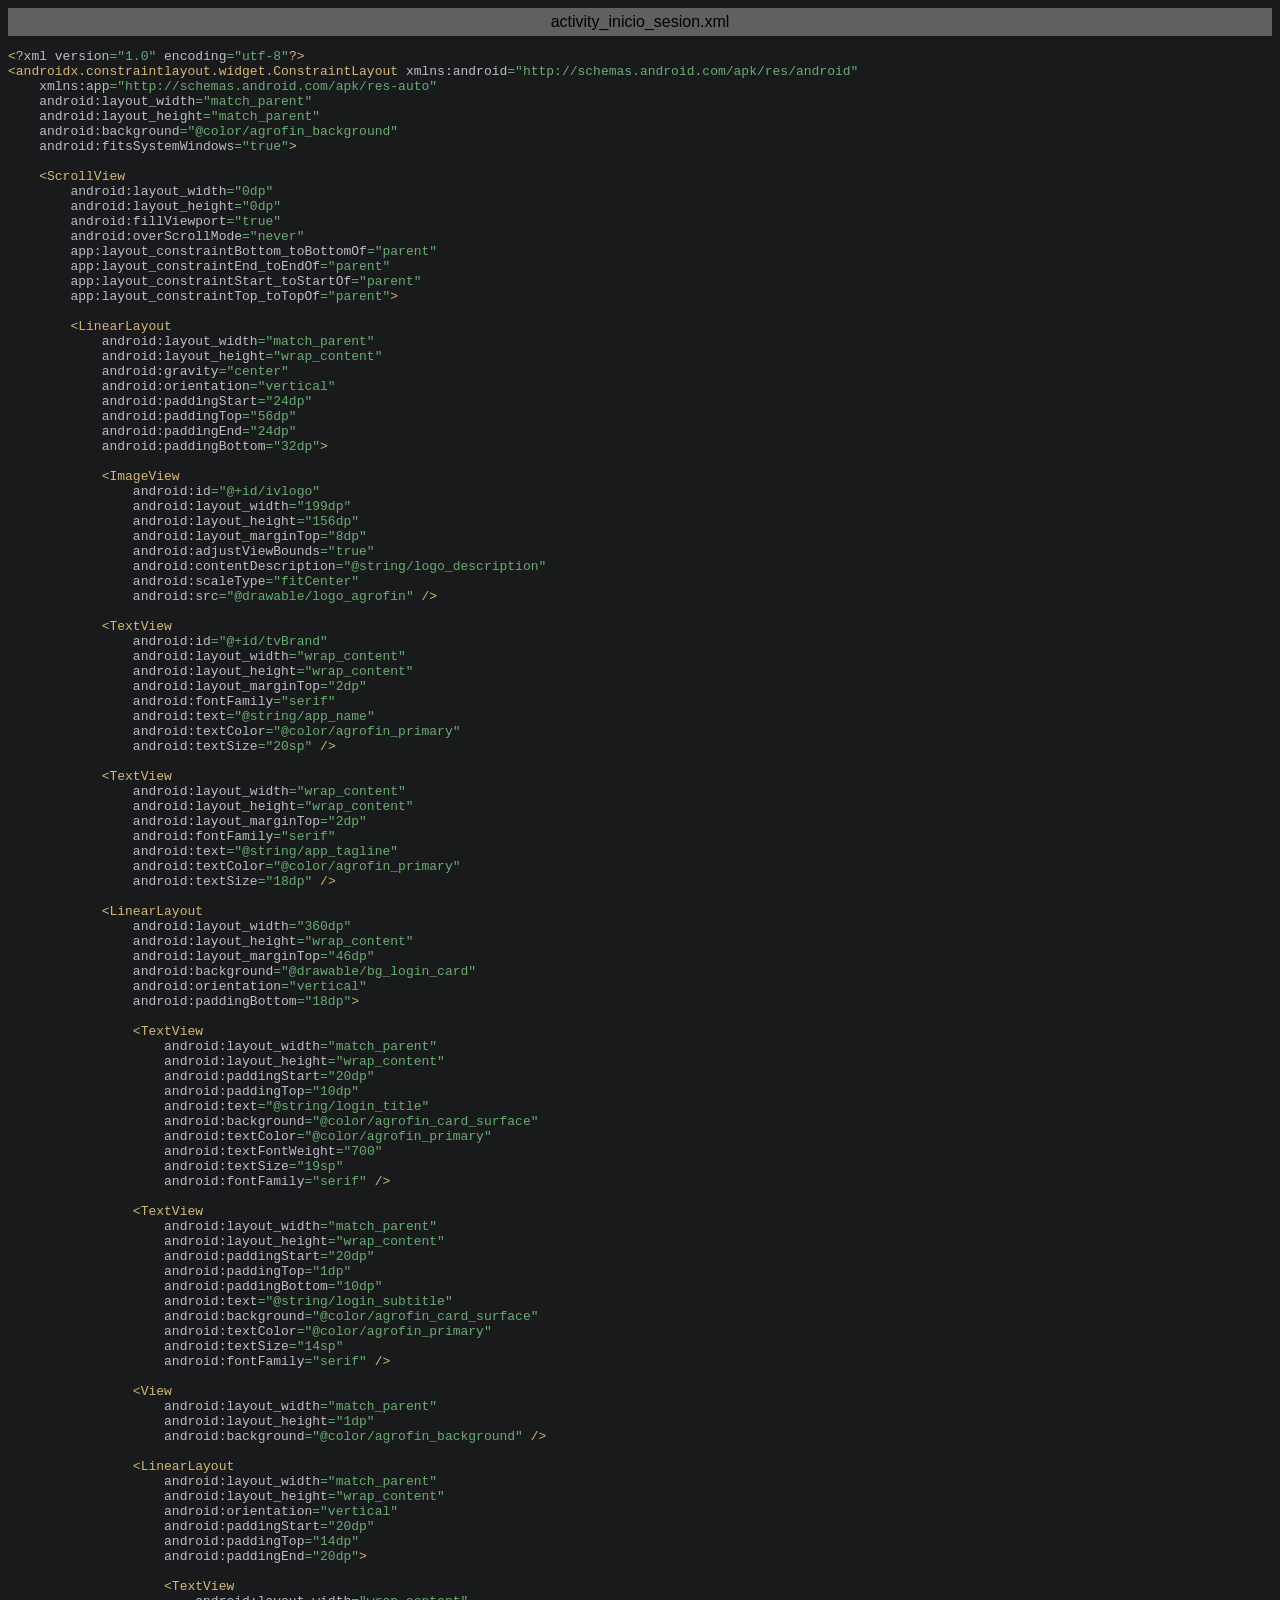
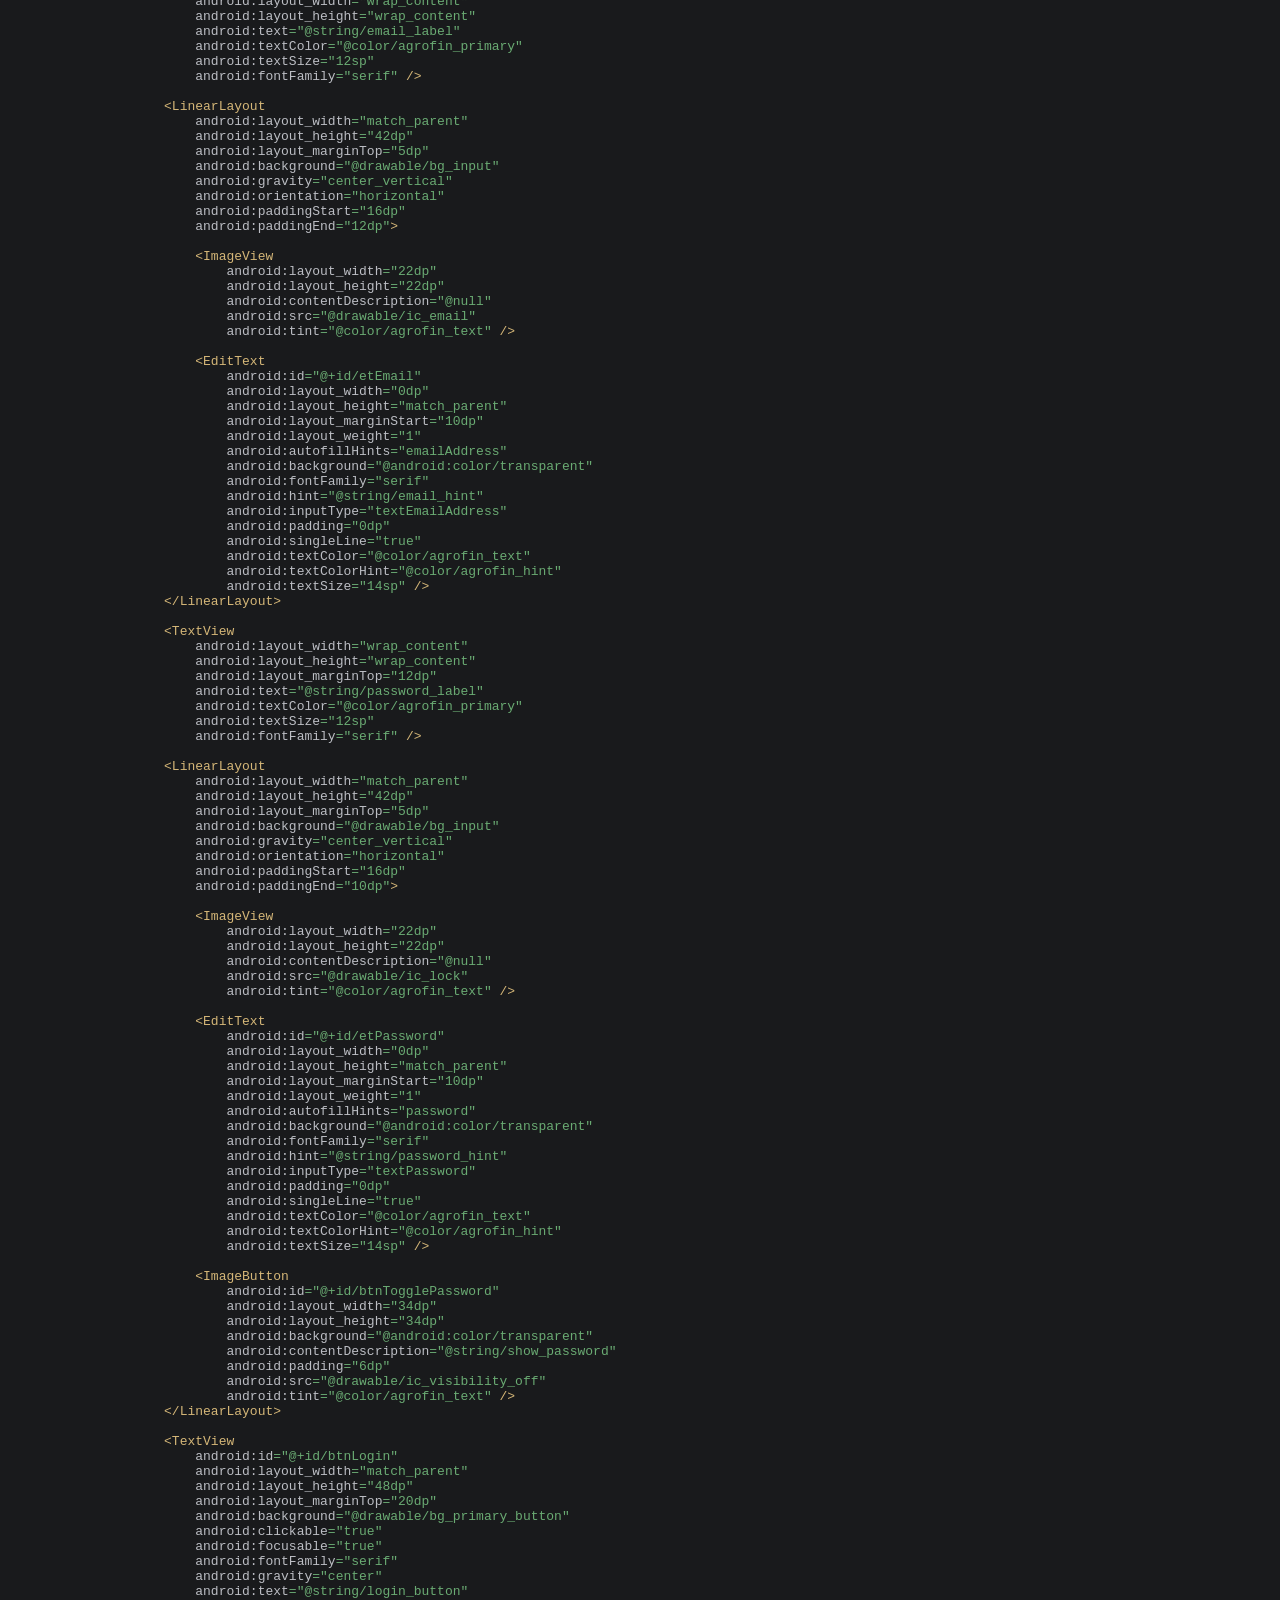
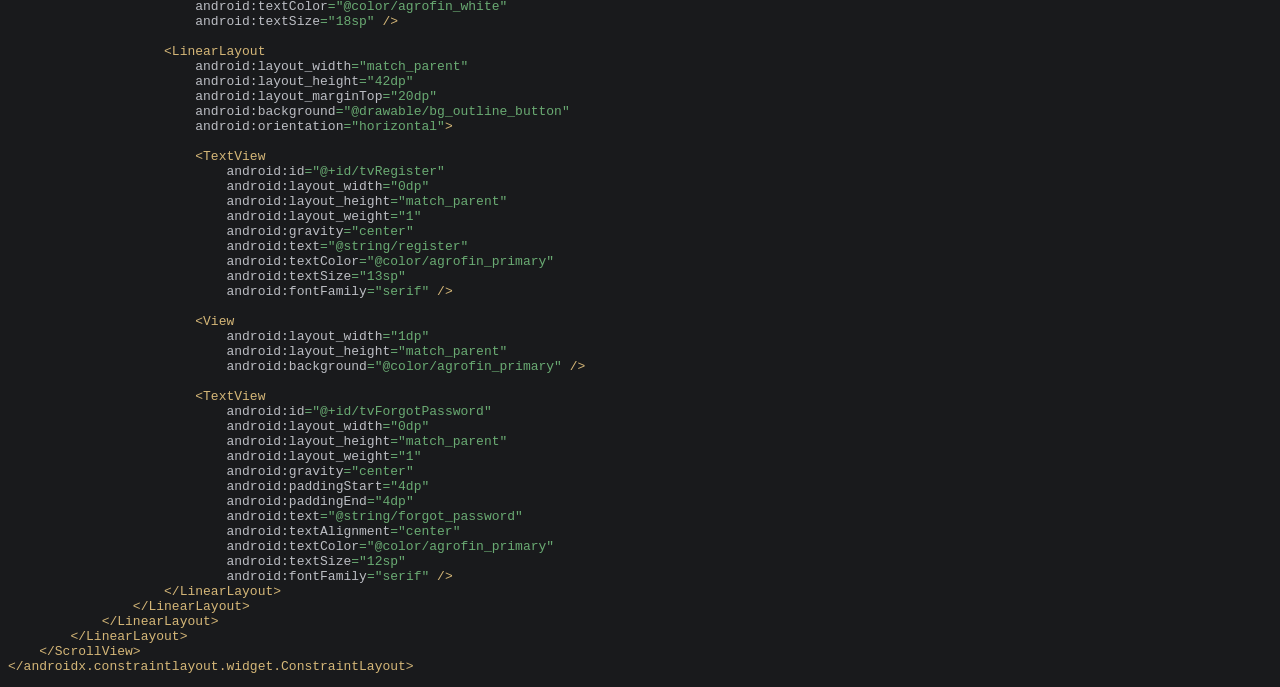
<file: layout/activity_inicio_sesion.xml.html>
<html>
<head>
<title>activity_inicio_sesion.xml</title>
<meta http-equiv="Content-Type" content="text/html; charset=utf-8">
<style type="text/css">
.s0 { color: #d5b778;}
.s1 { color: #bcbec4;}
.s2 { color: #6aab73;}
.s3 { color: #bcbec4;}
</style>
</head>
<body bgcolor="#191a1c">
<table CELLSPACING=0 CELLPADDING=5 COLS=1 WIDTH="100%" BGCOLOR="#606060" >
<tr><td><center>
<font face="Arial, Helvetica" color="#000000">
activity_inicio_sesion.xml</font>
</center></td></tr></table>
<pre><span class="s0">&lt;?</span><span class="s1">xml version</span><span class="s2">=&quot;1.0&quot; </span><span class="s1">encoding</span><span class="s2">=&quot;utf-8&quot;</span><span class="s0">?&gt;</span>
<span class="s0">&lt;androidx.constraintlayout.widget.ConstraintLayout </span><span class="s1">xmlns:android</span><span class="s2">=&quot;http://schemas.android.com/apk/res/android&quot;</span>
    <span class="s1">xmlns:app</span><span class="s2">=&quot;http://schemas.android.com/apk/res-auto&quot;</span>
    <span class="s1">android:layout_width</span><span class="s2">=&quot;match_parent&quot;</span>
    <span class="s1">android:layout_height</span><span class="s2">=&quot;match_parent&quot;</span>
    <span class="s1">android:background</span><span class="s2">=&quot;@color/agrofin_background&quot;</span>
    <span class="s1">android:fitsSystemWindows</span><span class="s2">=&quot;true&quot;</span><span class="s0">&gt;</span>

    <span class="s0">&lt;ScrollView</span>
        <span class="s1">android:layout_width</span><span class="s2">=&quot;0dp&quot;</span>
        <span class="s1">android:layout_height</span><span class="s2">=&quot;0dp&quot;</span>
        <span class="s1">android:fillViewport</span><span class="s2">=&quot;true&quot;</span>
        <span class="s1">android:overScrollMode</span><span class="s2">=&quot;never&quot;</span>
        <span class="s1">app:layout_constraintBottom_toBottomOf</span><span class="s2">=&quot;parent&quot;</span>
        <span class="s1">app:layout_constraintEnd_toEndOf</span><span class="s2">=&quot;parent&quot;</span>
        <span class="s1">app:layout_constraintStart_toStartOf</span><span class="s2">=&quot;parent&quot;</span>
        <span class="s1">app:layout_constraintTop_toTopOf</span><span class="s2">=&quot;parent&quot;</span><span class="s0">&gt;</span>

        <span class="s0">&lt;LinearLayout</span>
            <span class="s1">android:layout_width</span><span class="s2">=&quot;match_parent&quot;</span>
            <span class="s1">android:layout_height</span><span class="s2">=&quot;wrap_content&quot;</span>
            <span class="s1">android:gravity</span><span class="s2">=&quot;center&quot;</span>
            <span class="s1">android:orientation</span><span class="s2">=&quot;vertical&quot;</span>
            <span class="s1">android:paddingStart</span><span class="s2">=&quot;24dp&quot;</span>
            <span class="s1">android:paddingTop</span><span class="s2">=&quot;56dp&quot;</span>
            <span class="s1">android:paddingEnd</span><span class="s2">=&quot;24dp&quot;</span>
            <span class="s1">android:paddingBottom</span><span class="s2">=&quot;32dp&quot;</span><span class="s0">&gt;</span>

            <span class="s0">&lt;ImageView</span>
                <span class="s1">android:id</span><span class="s2">=&quot;@+id/ivlogo&quot;</span>
                <span class="s1">android:layout_width</span><span class="s2">=&quot;199dp&quot;</span>
                <span class="s1">android:layout_height</span><span class="s2">=&quot;156dp&quot;</span>
                <span class="s1">android:layout_marginTop</span><span class="s2">=&quot;8dp&quot;</span>
                <span class="s1">android:adjustViewBounds</span><span class="s2">=&quot;true&quot;</span>
                <span class="s1">android:contentDescription</span><span class="s2">=&quot;@string/logo_description&quot;</span>
                <span class="s1">android:scaleType</span><span class="s2">=&quot;fitCenter&quot;</span>
                <span class="s1">android:src</span><span class="s2">=&quot;@drawable/logo_agrofin&quot; </span><span class="s0">/&gt;</span>

            <span class="s0">&lt;TextView</span>
                <span class="s1">android:id</span><span class="s2">=&quot;@+id/tvBrand&quot;</span>
                <span class="s1">android:layout_width</span><span class="s2">=&quot;wrap_content&quot;</span>
                <span class="s1">android:layout_height</span><span class="s2">=&quot;wrap_content&quot;</span>
                <span class="s1">android:layout_marginTop</span><span class="s2">=&quot;2dp&quot;</span>
                <span class="s1">android:fontFamily</span><span class="s2">=&quot;serif&quot;</span>
                <span class="s1">android:text</span><span class="s2">=&quot;@string/app_name&quot;</span>
                <span class="s1">android:textColor</span><span class="s2">=&quot;@color/agrofin_primary&quot;</span>
                <span class="s1">android:textSize</span><span class="s2">=&quot;20sp&quot; </span><span class="s0">/&gt;</span>

            <span class="s0">&lt;TextView</span>
                <span class="s1">android:layout_width</span><span class="s2">=&quot;wrap_content&quot;</span>
                <span class="s1">android:layout_height</span><span class="s2">=&quot;wrap_content&quot;</span>
                <span class="s1">android:layout_marginTop</span><span class="s2">=&quot;2dp&quot;</span>
                <span class="s1">android:fontFamily</span><span class="s2">=&quot;serif&quot;</span>
                <span class="s1">android:text</span><span class="s2">=&quot;@string/app_tagline&quot;</span>
                <span class="s1">android:textColor</span><span class="s2">=&quot;@color/agrofin_primary&quot;</span>
                <span class="s1">android:textSize</span><span class="s2">=&quot;18dp&quot; </span><span class="s0">/&gt;</span>

            <span class="s0">&lt;LinearLayout</span>
                <span class="s1">android:layout_width</span><span class="s2">=&quot;360dp&quot;</span>
                <span class="s1">android:layout_height</span><span class="s2">=&quot;wrap_content&quot;</span>
                <span class="s1">android:layout_marginTop</span><span class="s2">=&quot;46dp&quot;</span>
                <span class="s1">android:background</span><span class="s2">=&quot;@drawable/bg_login_card&quot;</span>
                <span class="s1">android:orientation</span><span class="s2">=&quot;vertical&quot;</span>
                <span class="s1">android:paddingBottom</span><span class="s2">=&quot;18dp&quot;</span><span class="s0">&gt;</span>

                <span class="s0">&lt;TextView</span>
                    <span class="s1">android:layout_width</span><span class="s2">=&quot;match_parent&quot;</span>
                    <span class="s1">android:layout_height</span><span class="s2">=&quot;wrap_content&quot;</span>
                    <span class="s1">android:paddingStart</span><span class="s2">=&quot;20dp&quot;</span>
                    <span class="s1">android:paddingTop</span><span class="s2">=&quot;10dp&quot;</span>
                    <span class="s1">android:text</span><span class="s2">=&quot;@string/login_title&quot;</span>
                    <span class="s1">android:background</span><span class="s2">=&quot;@color/agrofin_card_surface&quot;</span>
                    <span class="s1">android:textColor</span><span class="s2">=&quot;@color/agrofin_primary&quot;</span>
                    <span class="s1">android:textFontWeight</span><span class="s2">=&quot;700&quot;</span>
                    <span class="s1">android:textSize</span><span class="s2">=&quot;19sp&quot;</span>
                    <span class="s1">android:fontFamily</span><span class="s2">=&quot;serif&quot; </span><span class="s0">/&gt;</span>

                <span class="s0">&lt;TextView</span>
                    <span class="s1">android:layout_width</span><span class="s2">=&quot;match_parent&quot;</span>
                    <span class="s1">android:layout_height</span><span class="s2">=&quot;wrap_content&quot;</span>
                    <span class="s1">android:paddingStart</span><span class="s2">=&quot;20dp&quot;</span>
                    <span class="s1">android:paddingTop</span><span class="s2">=&quot;1dp&quot;</span>
                    <span class="s1">android:paddingBottom</span><span class="s2">=&quot;10dp&quot;</span>
                    <span class="s1">android:text</span><span class="s2">=&quot;@string/login_subtitle&quot;</span>
                    <span class="s1">android:background</span><span class="s2">=&quot;@color/agrofin_card_surface&quot;</span>
                    <span class="s1">android:textColor</span><span class="s2">=&quot;@color/agrofin_primary&quot;</span>
                    <span class="s1">android:textSize</span><span class="s2">=&quot;14sp&quot;</span>
                    <span class="s1">android:fontFamily</span><span class="s2">=&quot;serif&quot; </span><span class="s0">/&gt;</span>

                <span class="s0">&lt;View</span>
                    <span class="s1">android:layout_width</span><span class="s2">=&quot;match_parent&quot;</span>
                    <span class="s1">android:layout_height</span><span class="s2">=&quot;1dp&quot;</span>
                    <span class="s1">android:background</span><span class="s2">=&quot;@color/agrofin_background&quot; </span><span class="s0">/&gt;</span>

                <span class="s0">&lt;LinearLayout</span>
                    <span class="s1">android:layout_width</span><span class="s2">=&quot;match_parent&quot;</span>
                    <span class="s1">android:layout_height</span><span class="s2">=&quot;wrap_content&quot;</span>
                    <span class="s1">android:orientation</span><span class="s2">=&quot;vertical&quot;</span>
                    <span class="s1">android:paddingStart</span><span class="s2">=&quot;20dp&quot;</span>
                    <span class="s1">android:paddingTop</span><span class="s2">=&quot;14dp&quot;</span>
                    <span class="s1">android:paddingEnd</span><span class="s2">=&quot;20dp&quot;</span><span class="s0">&gt;</span>

                    <span class="s0">&lt;TextView</span>
                        <span class="s1">android:layout_width</span><span class="s2">=&quot;wrap_content&quot;</span>
                        <span class="s1">android:layout_height</span><span class="s2">=&quot;wrap_content&quot;</span>
                        <span class="s1">android:text</span><span class="s2">=&quot;@string/email_label&quot;</span>
                        <span class="s1">android:textColor</span><span class="s2">=&quot;@color/agrofin_primary&quot;</span>
                        <span class="s1">android:textSize</span><span class="s2">=&quot;12sp&quot;</span>
                        <span class="s1">android:fontFamily</span><span class="s2">=&quot;serif&quot; </span><span class="s0">/&gt;</span>

                    <span class="s0">&lt;LinearLayout</span>
                        <span class="s1">android:layout_width</span><span class="s2">=&quot;match_parent&quot;</span>
                        <span class="s1">android:layout_height</span><span class="s2">=&quot;42dp&quot;</span>
                        <span class="s1">android:layout_marginTop</span><span class="s2">=&quot;5dp&quot;</span>
                        <span class="s1">android:background</span><span class="s2">=&quot;@drawable/bg_input&quot;</span>
                        <span class="s1">android:gravity</span><span class="s2">=&quot;center_vertical&quot;</span>
                        <span class="s1">android:orientation</span><span class="s2">=&quot;horizontal&quot;</span>
                        <span class="s1">android:paddingStart</span><span class="s2">=&quot;16dp&quot;</span>
                        <span class="s1">android:paddingEnd</span><span class="s2">=&quot;12dp&quot;</span><span class="s0">&gt;</span>

                        <span class="s0">&lt;ImageView</span>
                            <span class="s1">android:layout_width</span><span class="s2">=&quot;22dp&quot;</span>
                            <span class="s1">android:layout_height</span><span class="s2">=&quot;22dp&quot;</span>
                            <span class="s1">android:contentDescription</span><span class="s2">=&quot;@null&quot;</span>
                            <span class="s1">android:src</span><span class="s2">=&quot;@drawable/ic_email&quot;</span>
                            <span class="s1">android:tint</span><span class="s2">=&quot;@color/agrofin_text&quot; </span><span class="s0">/&gt;</span>

                        <span class="s0">&lt;EditText</span>
                            <span class="s1">android:id</span><span class="s2">=&quot;@+id/etEmail&quot;</span>
                            <span class="s1">android:layout_width</span><span class="s2">=&quot;0dp&quot;</span>
                            <span class="s1">android:layout_height</span><span class="s2">=&quot;match_parent&quot;</span>
                            <span class="s1">android:layout_marginStart</span><span class="s2">=&quot;10dp&quot;</span>
                            <span class="s1">android:layout_weight</span><span class="s2">=&quot;1&quot;</span>
                            <span class="s1">android:autofillHints</span><span class="s2">=&quot;emailAddress&quot;</span>
                            <span class="s1">android:background</span><span class="s2">=&quot;@android:color/transparent&quot;</span>
                            <span class="s1">android:fontFamily</span><span class="s2">=&quot;serif&quot;</span>
                            <span class="s1">android:hint</span><span class="s2">=&quot;@string/email_hint&quot;</span>
                            <span class="s1">android:inputType</span><span class="s2">=&quot;textEmailAddress&quot;</span>
                            <span class="s1">android:padding</span><span class="s2">=&quot;0dp&quot;</span>
                            <span class="s1">android:singleLine</span><span class="s2">=&quot;true&quot;</span>
                            <span class="s1">android:textColor</span><span class="s2">=&quot;@color/agrofin_text&quot;</span>
                            <span class="s1">android:textColorHint</span><span class="s2">=&quot;@color/agrofin_hint&quot;</span>
                            <span class="s1">android:textSize</span><span class="s2">=&quot;14sp&quot; </span><span class="s0">/&gt;</span>
                    <span class="s0">&lt;/LinearLayout&gt;</span>

                    <span class="s0">&lt;TextView</span>
                        <span class="s1">android:layout_width</span><span class="s2">=&quot;wrap_content&quot;</span>
                        <span class="s1">android:layout_height</span><span class="s2">=&quot;wrap_content&quot;</span>
                        <span class="s1">android:layout_marginTop</span><span class="s2">=&quot;12dp&quot;</span>
                        <span class="s1">android:text</span><span class="s2">=&quot;@string/password_label&quot;</span>
                        <span class="s1">android:textColor</span><span class="s2">=&quot;@color/agrofin_primary&quot;</span>
                        <span class="s1">android:textSize</span><span class="s2">=&quot;12sp&quot;</span>
                        <span class="s1">android:fontFamily</span><span class="s2">=&quot;serif&quot; </span><span class="s0">/&gt;</span>

                    <span class="s0">&lt;LinearLayout</span>
                        <span class="s1">android:layout_width</span><span class="s2">=&quot;match_parent&quot;</span>
                        <span class="s1">android:layout_height</span><span class="s2">=&quot;42dp&quot;</span>
                        <span class="s1">android:layout_marginTop</span><span class="s2">=&quot;5dp&quot;</span>
                        <span class="s1">android:background</span><span class="s2">=&quot;@drawable/bg_input&quot;</span>
                        <span class="s1">android:gravity</span><span class="s2">=&quot;center_vertical&quot;</span>
                        <span class="s1">android:orientation</span><span class="s2">=&quot;horizontal&quot;</span>
                        <span class="s1">android:paddingStart</span><span class="s2">=&quot;16dp&quot;</span>
                        <span class="s1">android:paddingEnd</span><span class="s2">=&quot;10dp&quot;</span><span class="s0">&gt;</span>

                        <span class="s0">&lt;ImageView</span>
                            <span class="s1">android:layout_width</span><span class="s2">=&quot;22dp&quot;</span>
                            <span class="s1">android:layout_height</span><span class="s2">=&quot;22dp&quot;</span>
                            <span class="s1">android:contentDescription</span><span class="s2">=&quot;@null&quot;</span>
                            <span class="s1">android:src</span><span class="s2">=&quot;@drawable/ic_lock&quot;</span>
                            <span class="s1">android:tint</span><span class="s2">=&quot;@color/agrofin_text&quot; </span><span class="s0">/&gt;</span>

                        <span class="s0">&lt;EditText</span>
                            <span class="s1">android:id</span><span class="s2">=&quot;@+id/etPassword&quot;</span>
                            <span class="s1">android:layout_width</span><span class="s2">=&quot;0dp&quot;</span>
                            <span class="s1">android:layout_height</span><span class="s2">=&quot;match_parent&quot;</span>
                            <span class="s1">android:layout_marginStart</span><span class="s2">=&quot;10dp&quot;</span>
                            <span class="s1">android:layout_weight</span><span class="s2">=&quot;1&quot;</span>
                            <span class="s1">android:autofillHints</span><span class="s2">=&quot;password&quot;</span>
                            <span class="s1">android:background</span><span class="s2">=&quot;@android:color/transparent&quot;</span>
                            <span class="s1">android:fontFamily</span><span class="s2">=&quot;serif&quot;</span>
                            <span class="s1">android:hint</span><span class="s2">=&quot;@string/password_hint&quot;</span>
                            <span class="s1">android:inputType</span><span class="s2">=&quot;textPassword&quot;</span>
                            <span class="s1">android:padding</span><span class="s2">=&quot;0dp&quot;</span>
                            <span class="s1">android:singleLine</span><span class="s2">=&quot;true&quot;</span>
                            <span class="s1">android:textColor</span><span class="s2">=&quot;@color/agrofin_text&quot;</span>
                            <span class="s1">android:textColorHint</span><span class="s2">=&quot;@color/agrofin_hint&quot;</span>
                            <span class="s1">android:textSize</span><span class="s2">=&quot;14sp&quot; </span><span class="s0">/&gt;</span>

                        <span class="s0">&lt;ImageButton</span>
                            <span class="s1">android:id</span><span class="s2">=&quot;@+id/btnTogglePassword&quot;</span>
                            <span class="s1">android:layout_width</span><span class="s2">=&quot;34dp&quot;</span>
                            <span class="s1">android:layout_height</span><span class="s2">=&quot;34dp&quot;</span>
                            <span class="s1">android:background</span><span class="s2">=&quot;@android:color/transparent&quot;</span>
                            <span class="s1">android:contentDescription</span><span class="s2">=&quot;@string/show_password&quot;</span>
                            <span class="s1">android:padding</span><span class="s2">=&quot;6dp&quot;</span>
                            <span class="s1">android:src</span><span class="s2">=&quot;@drawable/ic_visibility_off&quot;</span>
                            <span class="s1">android:tint</span><span class="s2">=&quot;@color/agrofin_text&quot; </span><span class="s0">/&gt;</span>
                    <span class="s0">&lt;/LinearLayout&gt;</span>

                    <span class="s0">&lt;TextView</span>
                        <span class="s1">android:id</span><span class="s2">=&quot;@+id/btnLogin&quot;</span>
                        <span class="s1">android:layout_width</span><span class="s2">=&quot;match_parent&quot;</span>
                        <span class="s1">android:layout_height</span><span class="s2">=&quot;48dp&quot;</span>
                        <span class="s1">android:layout_marginTop</span><span class="s2">=&quot;20dp&quot;</span>
                        <span class="s1">android:background</span><span class="s2">=&quot;@drawable/bg_primary_button&quot;</span>
                        <span class="s1">android:clickable</span><span class="s2">=&quot;true&quot;</span>
                        <span class="s1">android:focusable</span><span class="s2">=&quot;true&quot;</span>
                        <span class="s1">android:fontFamily</span><span class="s2">=&quot;serif&quot;</span>
                        <span class="s1">android:gravity</span><span class="s2">=&quot;center&quot;</span>
                        <span class="s1">android:text</span><span class="s2">=&quot;@string/login_button&quot;</span>
                        <span class="s1">android:textColor</span><span class="s2">=&quot;@color/agrofin_white&quot;</span>
                        <span class="s1">android:textSize</span><span class="s2">=&quot;18sp&quot; </span><span class="s0">/&gt;</span>

                    <span class="s0">&lt;LinearLayout</span>
                        <span class="s1">android:layout_width</span><span class="s2">=&quot;match_parent&quot;</span>
                        <span class="s1">android:layout_height</span><span class="s2">=&quot;42dp&quot;</span>
                        <span class="s1">android:layout_marginTop</span><span class="s2">=&quot;20dp&quot;</span>
                        <span class="s1">android:background</span><span class="s2">=&quot;@drawable/bg_outline_button&quot;</span>
                        <span class="s1">android:orientation</span><span class="s2">=&quot;horizontal&quot;</span><span class="s0">&gt;</span>

                        <span class="s0">&lt;TextView</span>
                            <span class="s1">android:id</span><span class="s2">=&quot;@+id/tvRegister&quot;</span>
                            <span class="s1">android:layout_width</span><span class="s2">=&quot;0dp&quot;</span>
                            <span class="s1">android:layout_height</span><span class="s2">=&quot;match_parent&quot;</span>
                            <span class="s1">android:layout_weight</span><span class="s2">=&quot;1&quot;</span>
                            <span class="s1">android:gravity</span><span class="s2">=&quot;center&quot;</span>
                            <span class="s1">android:text</span><span class="s2">=&quot;@string/register&quot;</span>
                            <span class="s1">android:textColor</span><span class="s2">=&quot;@color/agrofin_primary&quot;</span>
                            <span class="s1">android:textSize</span><span class="s2">=&quot;13sp&quot;</span>
                            <span class="s1">android:fontFamily</span><span class="s2">=&quot;serif&quot; </span><span class="s0">/&gt;</span>

                        <span class="s0">&lt;View</span>
                            <span class="s1">android:layout_width</span><span class="s2">=&quot;1dp&quot;</span>
                            <span class="s1">android:layout_height</span><span class="s2">=&quot;match_parent&quot;</span>
                            <span class="s1">android:background</span><span class="s2">=&quot;@color/agrofin_primary&quot; </span><span class="s0">/&gt;</span>

                        <span class="s0">&lt;TextView</span>
                            <span class="s1">android:id</span><span class="s2">=&quot;@+id/tvForgotPassword&quot;</span>
                            <span class="s1">android:layout_width</span><span class="s2">=&quot;0dp&quot;</span>
                            <span class="s1">android:layout_height</span><span class="s2">=&quot;match_parent&quot;</span>
                            <span class="s1">android:layout_weight</span><span class="s2">=&quot;1&quot;</span>
                            <span class="s1">android:gravity</span><span class="s2">=&quot;center&quot;</span>
                            <span class="s1">android:paddingStart</span><span class="s2">=&quot;4dp&quot;</span>
                            <span class="s1">android:paddingEnd</span><span class="s2">=&quot;4dp&quot;</span>
                            <span class="s1">android:text</span><span class="s2">=&quot;@string/forgot_password&quot;</span>
                            <span class="s1">android:textAlignment</span><span class="s2">=&quot;center&quot;</span>
                            <span class="s1">android:textColor</span><span class="s2">=&quot;@color/agrofin_primary&quot;</span>
                            <span class="s1">android:textSize</span><span class="s2">=&quot;12sp&quot;</span>
                            <span class="s1">android:fontFamily</span><span class="s2">=&quot;serif&quot; </span><span class="s0">/&gt;</span>
                    <span class="s0">&lt;/LinearLayout&gt;</span>
                <span class="s0">&lt;/LinearLayout&gt;</span>
            <span class="s0">&lt;/LinearLayout&gt;</span>
        <span class="s0">&lt;/LinearLayout&gt;</span>
    <span class="s0">&lt;/ScrollView&gt;</span>
<span class="s0">&lt;/androidx.constraintlayout.widget.ConstraintLayout&gt;</span>
</pre>
</body>
</html>
</file>
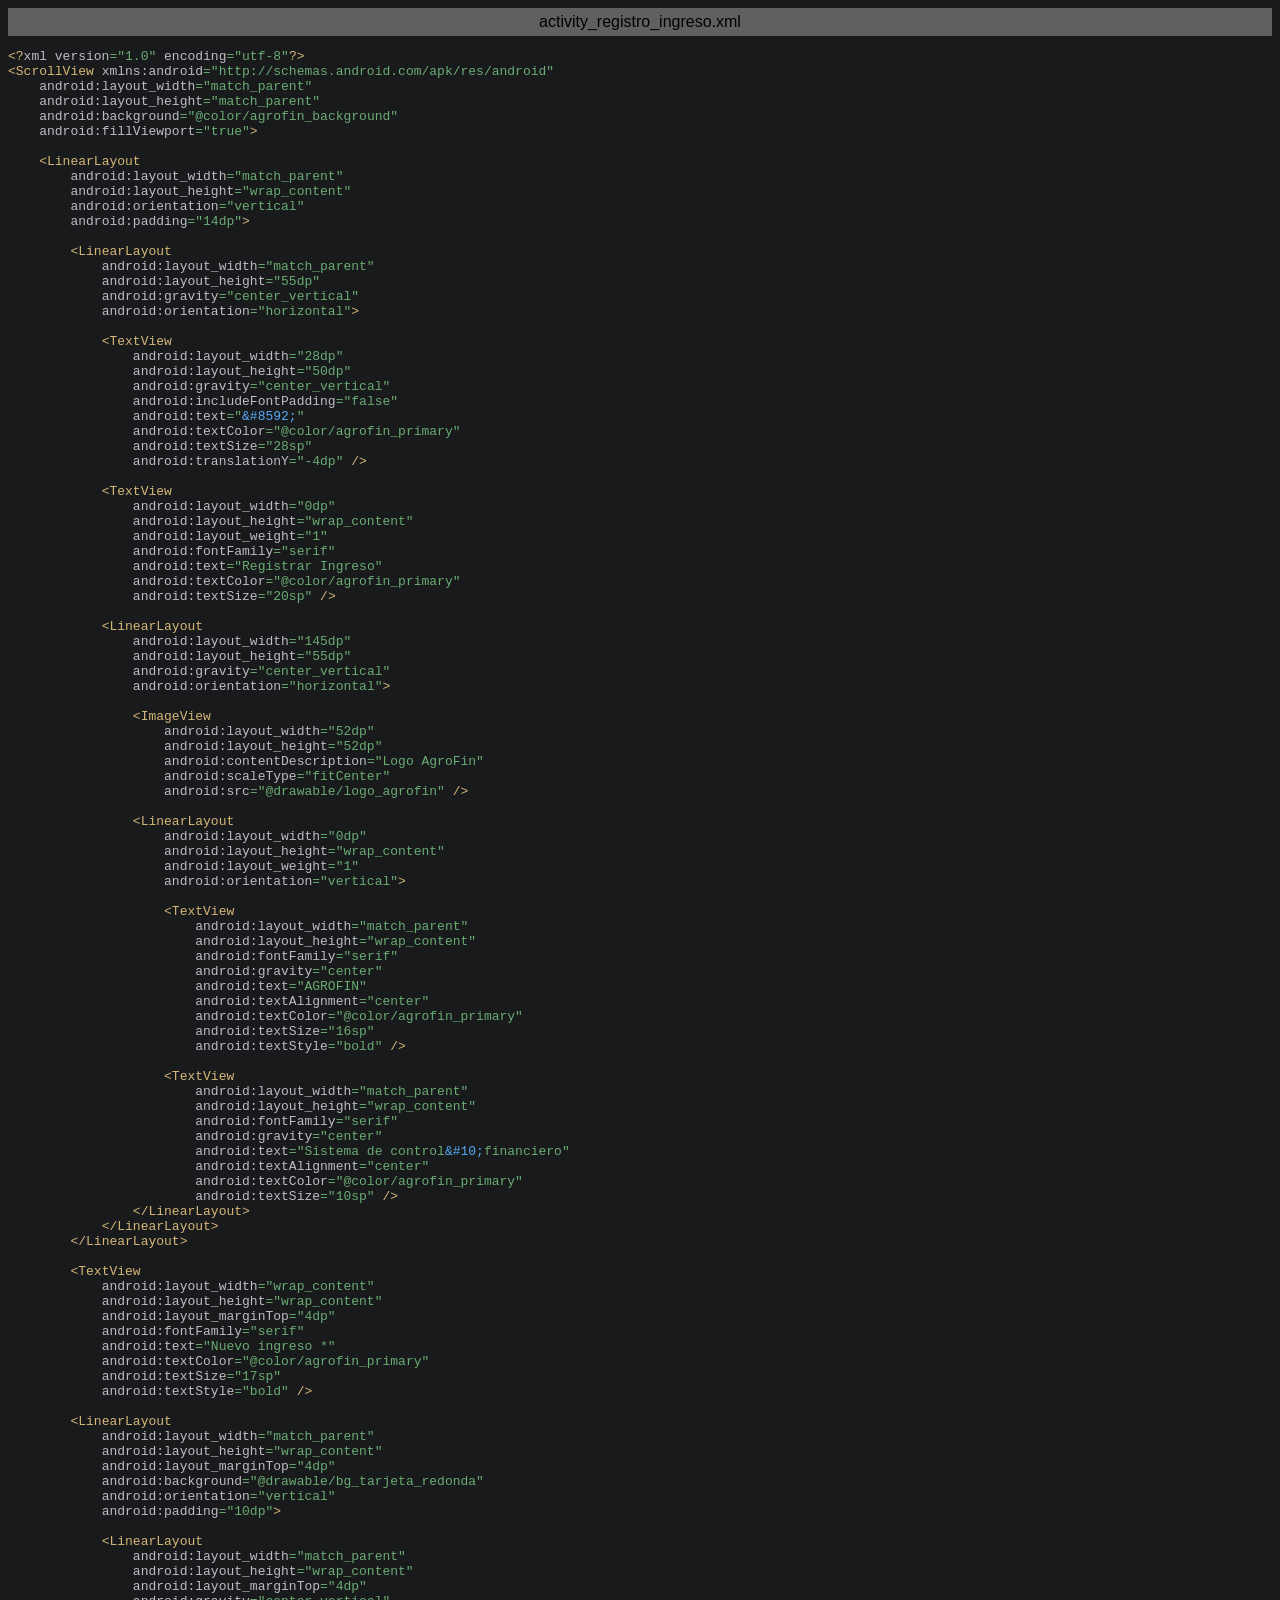
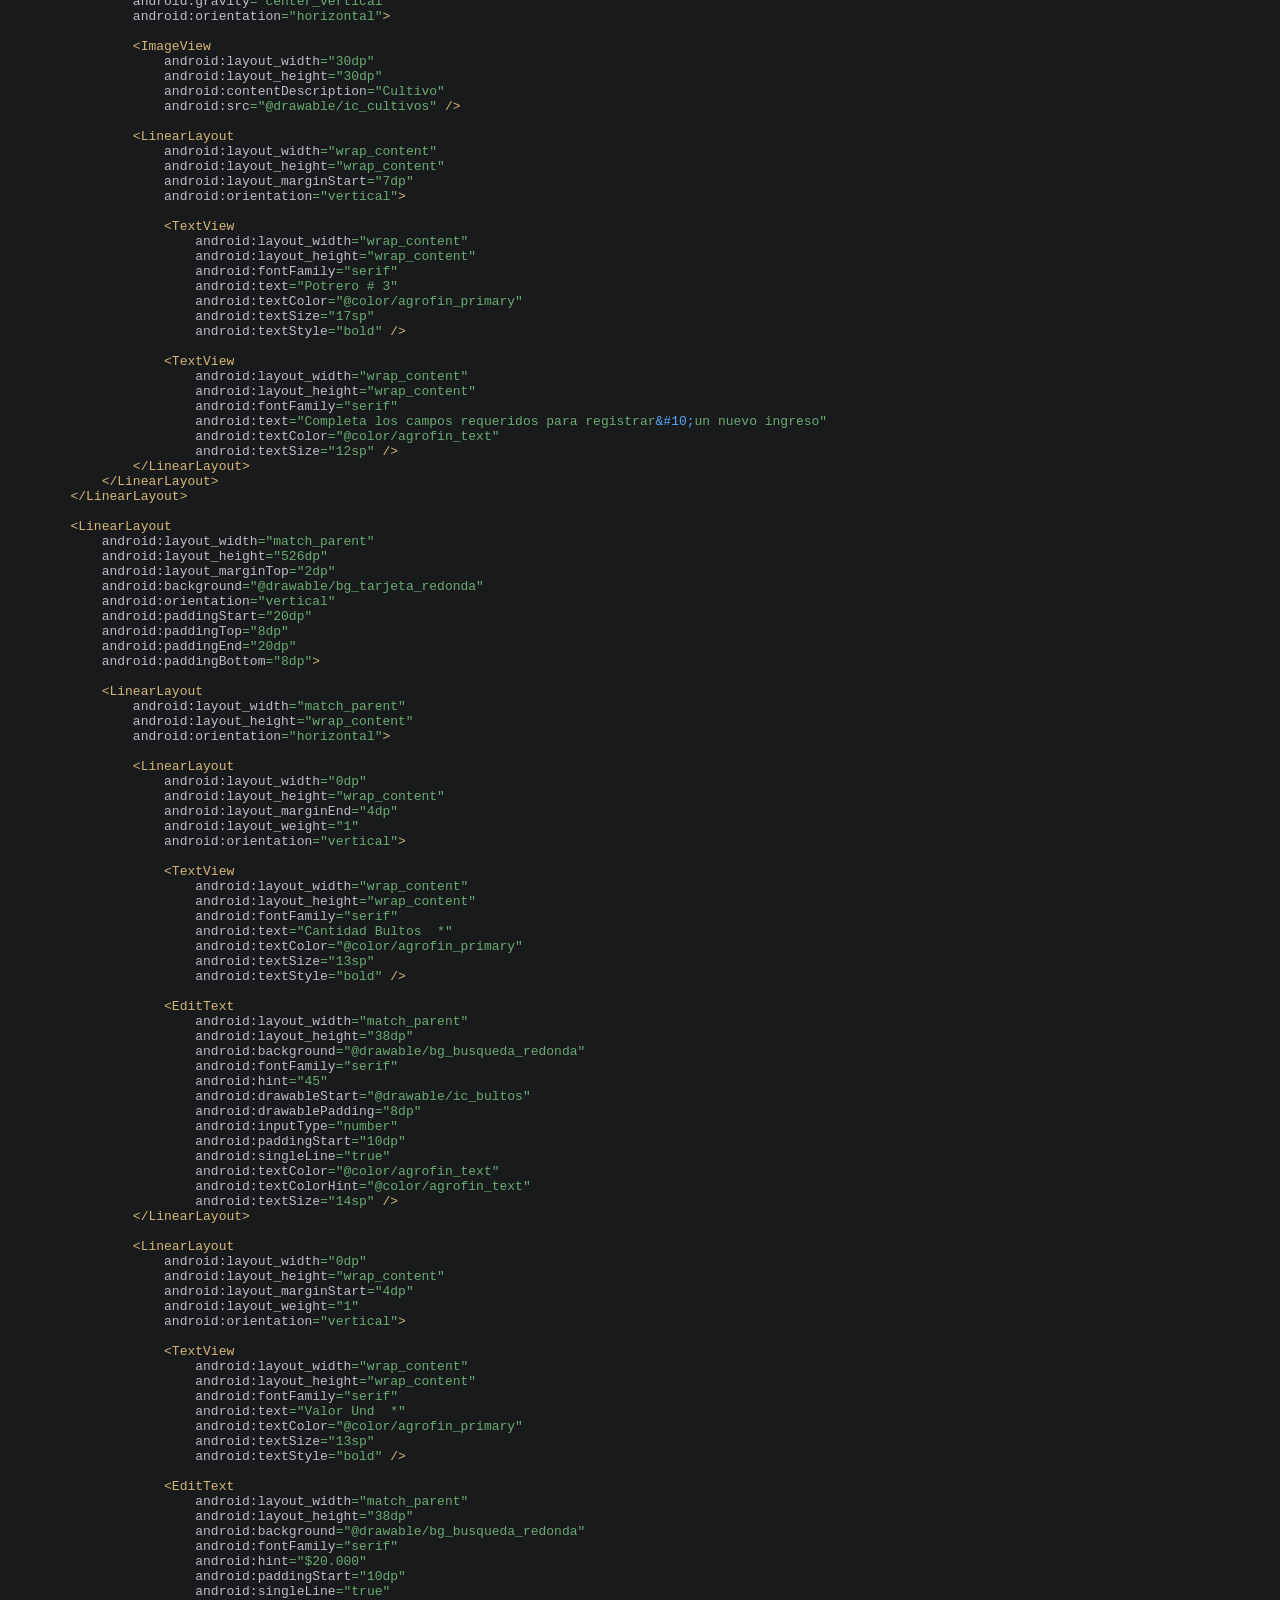
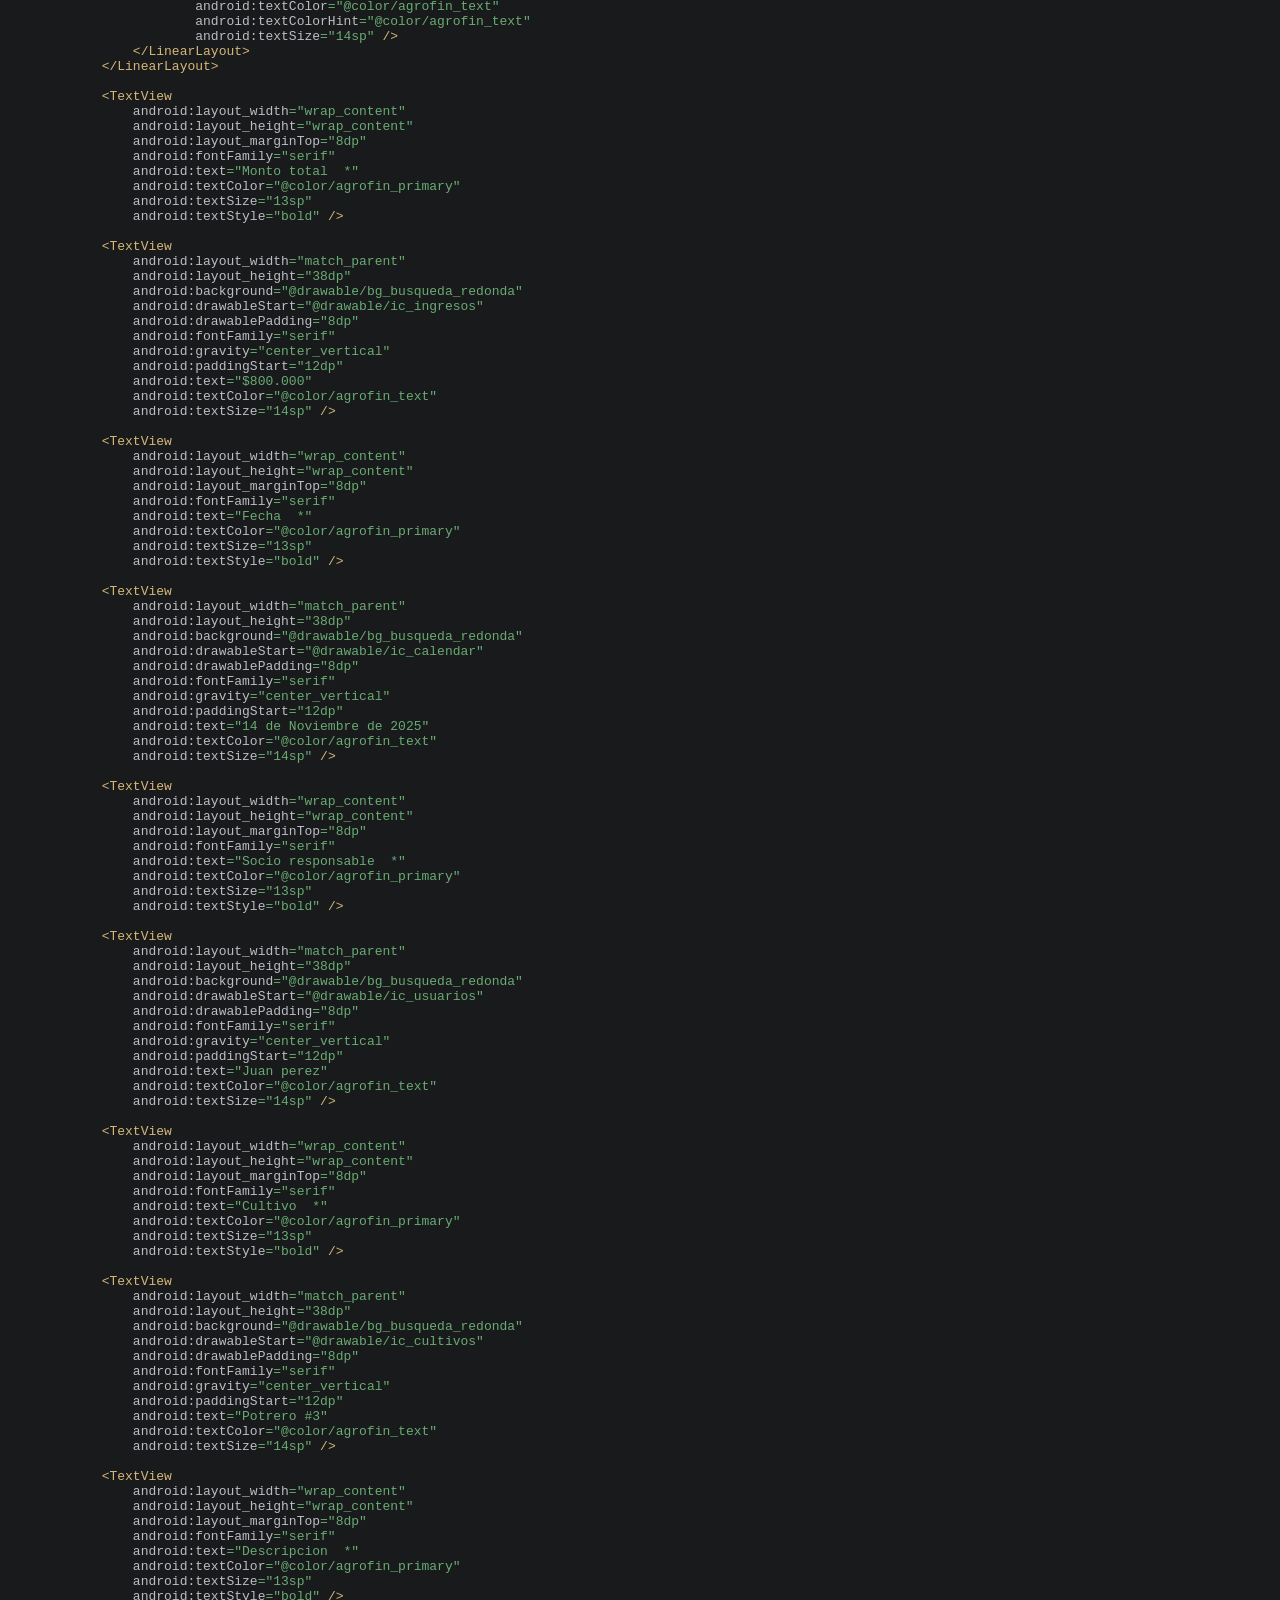
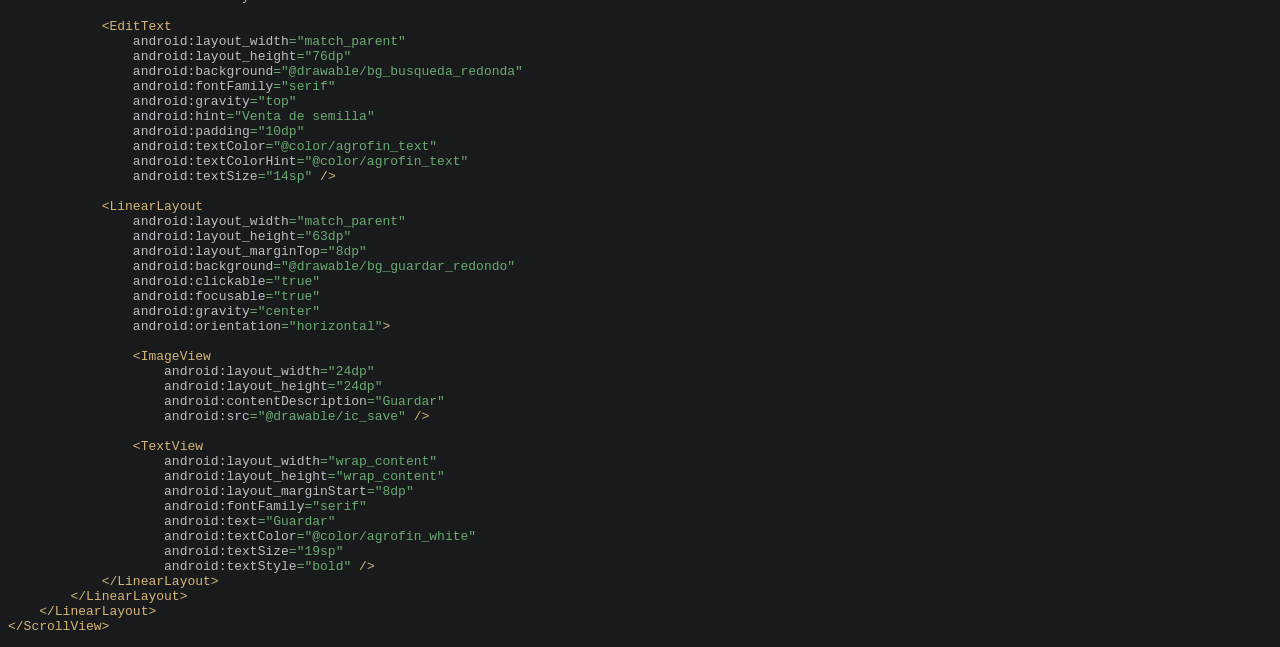
<file: layout/activity_registro_ingreso.xml.html>
<html>
<head>
<title>activity_registro_ingreso.xml</title>
<meta http-equiv="Content-Type" content="text/html; charset=utf-8">
<style type="text/css">
.s0 { color: #d5b778;}
.s1 { color: #bcbec4;}
.s2 { color: #6aab73;}
.s3 { color: #bcbec4;}
.s4 { color: #56a8f5;}
</style>
</head>
<body bgcolor="#191a1c">
<table CELLSPACING=0 CELLPADDING=5 COLS=1 WIDTH="100%" BGCOLOR="#606060" >
<tr><td><center>
<font face="Arial, Helvetica" color="#000000">
activity_registro_ingreso.xml</font>
</center></td></tr></table>
<pre><span class="s0">&lt;?</span><span class="s1">xml version</span><span class="s2">=&quot;1.0&quot; </span><span class="s1">encoding</span><span class="s2">=&quot;utf-8&quot;</span><span class="s0">?&gt;</span>
<span class="s0">&lt;ScrollView </span><span class="s1">xmlns:android</span><span class="s2">=&quot;http://schemas.android.com/apk/res/android&quot;</span>
    <span class="s1">android:layout_width</span><span class="s2">=&quot;match_parent&quot;</span>
    <span class="s1">android:layout_height</span><span class="s2">=&quot;match_parent&quot;</span>
    <span class="s1">android:background</span><span class="s2">=&quot;@color/agrofin_background&quot;</span>
    <span class="s1">android:fillViewport</span><span class="s2">=&quot;true&quot;</span><span class="s0">&gt;</span>

    <span class="s0">&lt;LinearLayout</span>
        <span class="s1">android:layout_width</span><span class="s2">=&quot;match_parent&quot;</span>
        <span class="s1">android:layout_height</span><span class="s2">=&quot;wrap_content&quot;</span>
        <span class="s1">android:orientation</span><span class="s2">=&quot;vertical&quot;</span>
        <span class="s1">android:padding</span><span class="s2">=&quot;14dp&quot;</span><span class="s0">&gt;</span>

        <span class="s0">&lt;LinearLayout</span>
            <span class="s1">android:layout_width</span><span class="s2">=&quot;match_parent&quot;</span>
            <span class="s1">android:layout_height</span><span class="s2">=&quot;55dp&quot;</span>
            <span class="s1">android:gravity</span><span class="s2">=&quot;center_vertical&quot;</span>
            <span class="s1">android:orientation</span><span class="s2">=&quot;horizontal&quot;</span><span class="s0">&gt;</span>

            <span class="s0">&lt;TextView</span>
                <span class="s1">android:layout_width</span><span class="s2">=&quot;28dp&quot;</span>
                <span class="s1">android:layout_height</span><span class="s2">=&quot;50dp&quot;</span>
                <span class="s1">android:gravity</span><span class="s2">=&quot;center_vertical&quot;</span>
                <span class="s1">android:includeFontPadding</span><span class="s2">=&quot;false&quot;</span>
                <span class="s1">android:text</span><span class="s2">=&quot;</span><span class="s4">&amp;#8592;</span><span class="s2">&quot;</span>
                <span class="s1">android:textColor</span><span class="s2">=&quot;@color/agrofin_primary&quot;</span>
                <span class="s1">android:textSize</span><span class="s2">=&quot;28sp&quot;</span>
                <span class="s1">android:translationY</span><span class="s2">=&quot;-4dp&quot; </span><span class="s0">/&gt;</span>

            <span class="s0">&lt;TextView</span>
                <span class="s1">android:layout_width</span><span class="s2">=&quot;0dp&quot;</span>
                <span class="s1">android:layout_height</span><span class="s2">=&quot;wrap_content&quot;</span>
                <span class="s1">android:layout_weight</span><span class="s2">=&quot;1&quot;</span>
                <span class="s1">android:fontFamily</span><span class="s2">=&quot;serif&quot;</span>
                <span class="s1">android:text</span><span class="s2">=&quot;Registrar Ingreso&quot;</span>
                <span class="s1">android:textColor</span><span class="s2">=&quot;@color/agrofin_primary&quot;</span>
                <span class="s1">android:textSize</span><span class="s2">=&quot;20sp&quot; </span><span class="s0">/&gt;</span>

            <span class="s0">&lt;LinearLayout</span>
                <span class="s1">android:layout_width</span><span class="s2">=&quot;145dp&quot;</span>
                <span class="s1">android:layout_height</span><span class="s2">=&quot;55dp&quot;</span>
                <span class="s1">android:gravity</span><span class="s2">=&quot;center_vertical&quot;</span>
                <span class="s1">android:orientation</span><span class="s2">=&quot;horizontal&quot;</span><span class="s0">&gt;</span>

                <span class="s0">&lt;ImageView</span>
                    <span class="s1">android:layout_width</span><span class="s2">=&quot;52dp&quot;</span>
                    <span class="s1">android:layout_height</span><span class="s2">=&quot;52dp&quot;</span>
                    <span class="s1">android:contentDescription</span><span class="s2">=&quot;Logo AgroFin&quot;</span>
                    <span class="s1">android:scaleType</span><span class="s2">=&quot;fitCenter&quot;</span>
                    <span class="s1">android:src</span><span class="s2">=&quot;@drawable/logo_agrofin&quot; </span><span class="s0">/&gt;</span>

                <span class="s0">&lt;LinearLayout</span>
                    <span class="s1">android:layout_width</span><span class="s2">=&quot;0dp&quot;</span>
                    <span class="s1">android:layout_height</span><span class="s2">=&quot;wrap_content&quot;</span>
                    <span class="s1">android:layout_weight</span><span class="s2">=&quot;1&quot;</span>
                    <span class="s1">android:orientation</span><span class="s2">=&quot;vertical&quot;</span><span class="s0">&gt;</span>

                    <span class="s0">&lt;TextView</span>
                        <span class="s1">android:layout_width</span><span class="s2">=&quot;match_parent&quot;</span>
                        <span class="s1">android:layout_height</span><span class="s2">=&quot;wrap_content&quot;</span>
                        <span class="s1">android:fontFamily</span><span class="s2">=&quot;serif&quot;</span>
                        <span class="s1">android:gravity</span><span class="s2">=&quot;center&quot;</span>
                        <span class="s1">android:text</span><span class="s2">=&quot;AGROFIN&quot;</span>
                        <span class="s1">android:textAlignment</span><span class="s2">=&quot;center&quot;</span>
                        <span class="s1">android:textColor</span><span class="s2">=&quot;@color/agrofin_primary&quot;</span>
                        <span class="s1">android:textSize</span><span class="s2">=&quot;16sp&quot;</span>
                        <span class="s1">android:textStyle</span><span class="s2">=&quot;bold&quot; </span><span class="s0">/&gt;</span>

                    <span class="s0">&lt;TextView</span>
                        <span class="s1">android:layout_width</span><span class="s2">=&quot;match_parent&quot;</span>
                        <span class="s1">android:layout_height</span><span class="s2">=&quot;wrap_content&quot;</span>
                        <span class="s1">android:fontFamily</span><span class="s2">=&quot;serif&quot;</span>
                        <span class="s1">android:gravity</span><span class="s2">=&quot;center&quot;</span>
                        <span class="s1">android:text</span><span class="s2">=&quot;Sistema de control</span><span class="s4">&amp;#10;</span><span class="s2">financiero&quot;</span>
                        <span class="s1">android:textAlignment</span><span class="s2">=&quot;center&quot;</span>
                        <span class="s1">android:textColor</span><span class="s2">=&quot;@color/agrofin_primary&quot;</span>
                        <span class="s1">android:textSize</span><span class="s2">=&quot;10sp&quot; </span><span class="s0">/&gt;</span>
                <span class="s0">&lt;/LinearLayout&gt;</span>
            <span class="s0">&lt;/LinearLayout&gt;</span>
        <span class="s0">&lt;/LinearLayout&gt;</span>

        <span class="s0">&lt;TextView</span>
            <span class="s1">android:layout_width</span><span class="s2">=&quot;wrap_content&quot;</span>
            <span class="s1">android:layout_height</span><span class="s2">=&quot;wrap_content&quot;</span>
            <span class="s1">android:layout_marginTop</span><span class="s2">=&quot;4dp&quot;</span>
            <span class="s1">android:fontFamily</span><span class="s2">=&quot;serif&quot;</span>
            <span class="s1">android:text</span><span class="s2">=&quot;Nuevo ingreso *&quot;</span>
            <span class="s1">android:textColor</span><span class="s2">=&quot;@color/agrofin_primary&quot;</span>
            <span class="s1">android:textSize</span><span class="s2">=&quot;17sp&quot;</span>
            <span class="s1">android:textStyle</span><span class="s2">=&quot;bold&quot; </span><span class="s0">/&gt;</span>

        <span class="s0">&lt;LinearLayout</span>
            <span class="s1">android:layout_width</span><span class="s2">=&quot;match_parent&quot;</span>
            <span class="s1">android:layout_height</span><span class="s2">=&quot;wrap_content&quot;</span>
            <span class="s1">android:layout_marginTop</span><span class="s2">=&quot;4dp&quot;</span>
            <span class="s1">android:background</span><span class="s2">=&quot;@drawable/bg_tarjeta_redonda&quot;</span>
            <span class="s1">android:orientation</span><span class="s2">=&quot;vertical&quot;</span>
            <span class="s1">android:padding</span><span class="s2">=&quot;10dp&quot;</span><span class="s0">&gt;</span>

            <span class="s0">&lt;LinearLayout</span>
                <span class="s1">android:layout_width</span><span class="s2">=&quot;match_parent&quot;</span>
                <span class="s1">android:layout_height</span><span class="s2">=&quot;wrap_content&quot;</span>
                <span class="s1">android:layout_marginTop</span><span class="s2">=&quot;4dp&quot;</span>
                <span class="s1">android:gravity</span><span class="s2">=&quot;center_vertical&quot;</span>
                <span class="s1">android:orientation</span><span class="s2">=&quot;horizontal&quot;</span><span class="s0">&gt;</span>

                <span class="s0">&lt;ImageView</span>
                    <span class="s1">android:layout_width</span><span class="s2">=&quot;30dp&quot;</span>
                    <span class="s1">android:layout_height</span><span class="s2">=&quot;30dp&quot;</span>
                    <span class="s1">android:contentDescription</span><span class="s2">=&quot;Cultivo&quot;</span>
                    <span class="s1">android:src</span><span class="s2">=&quot;@drawable/ic_cultivos&quot; </span><span class="s0">/&gt;</span>

                <span class="s0">&lt;LinearLayout</span>
                    <span class="s1">android:layout_width</span><span class="s2">=&quot;wrap_content&quot;</span>
                    <span class="s1">android:layout_height</span><span class="s2">=&quot;wrap_content&quot;</span>
                    <span class="s1">android:layout_marginStart</span><span class="s2">=&quot;7dp&quot;</span>
                    <span class="s1">android:orientation</span><span class="s2">=&quot;vertical&quot;</span><span class="s0">&gt;</span>

                    <span class="s0">&lt;TextView</span>
                        <span class="s1">android:layout_width</span><span class="s2">=&quot;wrap_content&quot;</span>
                        <span class="s1">android:layout_height</span><span class="s2">=&quot;wrap_content&quot;</span>
                        <span class="s1">android:fontFamily</span><span class="s2">=&quot;serif&quot;</span>
                        <span class="s1">android:text</span><span class="s2">=&quot;Potrero # 3&quot;</span>
                        <span class="s1">android:textColor</span><span class="s2">=&quot;@color/agrofin_primary&quot;</span>
                        <span class="s1">android:textSize</span><span class="s2">=&quot;17sp&quot;</span>
                        <span class="s1">android:textStyle</span><span class="s2">=&quot;bold&quot; </span><span class="s0">/&gt;</span>

                    <span class="s0">&lt;TextView</span>
                        <span class="s1">android:layout_width</span><span class="s2">=&quot;wrap_content&quot;</span>
                        <span class="s1">android:layout_height</span><span class="s2">=&quot;wrap_content&quot;</span>
                        <span class="s1">android:fontFamily</span><span class="s2">=&quot;serif&quot;</span>
                        <span class="s1">android:text</span><span class="s2">=&quot;Completa los campos requeridos para registrar</span><span class="s4">&amp;#10;</span><span class="s2">un nuevo ingreso&quot;</span>
                        <span class="s1">android:textColor</span><span class="s2">=&quot;@color/agrofin_text&quot;</span>
                        <span class="s1">android:textSize</span><span class="s2">=&quot;12sp&quot; </span><span class="s0">/&gt;</span>
                <span class="s0">&lt;/LinearLayout&gt;</span>
            <span class="s0">&lt;/LinearLayout&gt;</span>
        <span class="s0">&lt;/LinearLayout&gt;</span>

        <span class="s0">&lt;LinearLayout</span>
            <span class="s1">android:layout_width</span><span class="s2">=&quot;match_parent&quot;</span>
            <span class="s1">android:layout_height</span><span class="s2">=&quot;526dp&quot;</span>
            <span class="s1">android:layout_marginTop</span><span class="s2">=&quot;2dp&quot;</span>
            <span class="s1">android:background</span><span class="s2">=&quot;@drawable/bg_tarjeta_redonda&quot;</span>
            <span class="s1">android:orientation</span><span class="s2">=&quot;vertical&quot;</span>
            <span class="s1">android:paddingStart</span><span class="s2">=&quot;20dp&quot;</span>
            <span class="s1">android:paddingTop</span><span class="s2">=&quot;8dp&quot;</span>
            <span class="s1">android:paddingEnd</span><span class="s2">=&quot;20dp&quot;</span>
            <span class="s1">android:paddingBottom</span><span class="s2">=&quot;8dp&quot;</span><span class="s0">&gt;</span>

            <span class="s0">&lt;LinearLayout</span>
                <span class="s1">android:layout_width</span><span class="s2">=&quot;match_parent&quot;</span>
                <span class="s1">android:layout_height</span><span class="s2">=&quot;wrap_content&quot;</span>
                <span class="s1">android:orientation</span><span class="s2">=&quot;horizontal&quot;</span><span class="s0">&gt;</span>

                <span class="s0">&lt;LinearLayout</span>
                    <span class="s1">android:layout_width</span><span class="s2">=&quot;0dp&quot;</span>
                    <span class="s1">android:layout_height</span><span class="s2">=&quot;wrap_content&quot;</span>
                    <span class="s1">android:layout_marginEnd</span><span class="s2">=&quot;4dp&quot;</span>
                    <span class="s1">android:layout_weight</span><span class="s2">=&quot;1&quot;</span>
                    <span class="s1">android:orientation</span><span class="s2">=&quot;vertical&quot;</span><span class="s0">&gt;</span>

                    <span class="s0">&lt;TextView</span>
                        <span class="s1">android:layout_width</span><span class="s2">=&quot;wrap_content&quot;</span>
                        <span class="s1">android:layout_height</span><span class="s2">=&quot;wrap_content&quot;</span>
                        <span class="s1">android:fontFamily</span><span class="s2">=&quot;serif&quot;</span>
                        <span class="s1">android:text</span><span class="s2">=&quot;Cantidad Bultos  *&quot;</span>
                        <span class="s1">android:textColor</span><span class="s2">=&quot;@color/agrofin_primary&quot;</span>
                        <span class="s1">android:textSize</span><span class="s2">=&quot;13sp&quot;</span>
                        <span class="s1">android:textStyle</span><span class="s2">=&quot;bold&quot; </span><span class="s0">/&gt;</span>

                    <span class="s0">&lt;EditText</span>
                        <span class="s1">android:layout_width</span><span class="s2">=&quot;match_parent&quot;</span>
                        <span class="s1">android:layout_height</span><span class="s2">=&quot;38dp&quot;</span>
                        <span class="s1">android:background</span><span class="s2">=&quot;@drawable/bg_busqueda_redonda&quot;</span>
                        <span class="s1">android:fontFamily</span><span class="s2">=&quot;serif&quot;</span>
                        <span class="s1">android:hint</span><span class="s2">=&quot;45&quot;</span>
                        <span class="s1">android:drawableStart</span><span class="s2">=&quot;@drawable/ic_bultos&quot;</span>
                        <span class="s1">android:drawablePadding</span><span class="s2">=&quot;8dp&quot;</span>
                        <span class="s1">android:inputType</span><span class="s2">=&quot;number&quot;</span>
                        <span class="s1">android:paddingStart</span><span class="s2">=&quot;10dp&quot;</span>
                        <span class="s1">android:singleLine</span><span class="s2">=&quot;true&quot;</span>
                        <span class="s1">android:textColor</span><span class="s2">=&quot;@color/agrofin_text&quot;</span>
                        <span class="s1">android:textColorHint</span><span class="s2">=&quot;@color/agrofin_text&quot;</span>
                        <span class="s1">android:textSize</span><span class="s2">=&quot;14sp&quot; </span><span class="s0">/&gt;</span>
                <span class="s0">&lt;/LinearLayout&gt;</span>

                <span class="s0">&lt;LinearLayout</span>
                    <span class="s1">android:layout_width</span><span class="s2">=&quot;0dp&quot;</span>
                    <span class="s1">android:layout_height</span><span class="s2">=&quot;wrap_content&quot;</span>
                    <span class="s1">android:layout_marginStart</span><span class="s2">=&quot;4dp&quot;</span>
                    <span class="s1">android:layout_weight</span><span class="s2">=&quot;1&quot;</span>
                    <span class="s1">android:orientation</span><span class="s2">=&quot;vertical&quot;</span><span class="s0">&gt;</span>

                    <span class="s0">&lt;TextView</span>
                        <span class="s1">android:layout_width</span><span class="s2">=&quot;wrap_content&quot;</span>
                        <span class="s1">android:layout_height</span><span class="s2">=&quot;wrap_content&quot;</span>
                        <span class="s1">android:fontFamily</span><span class="s2">=&quot;serif&quot;</span>
                        <span class="s1">android:text</span><span class="s2">=&quot;Valor Und  *&quot;</span>
                        <span class="s1">android:textColor</span><span class="s2">=&quot;@color/agrofin_primary&quot;</span>
                        <span class="s1">android:textSize</span><span class="s2">=&quot;13sp&quot;</span>
                        <span class="s1">android:textStyle</span><span class="s2">=&quot;bold&quot; </span><span class="s0">/&gt;</span>

                    <span class="s0">&lt;EditText</span>
                        <span class="s1">android:layout_width</span><span class="s2">=&quot;match_parent&quot;</span>
                        <span class="s1">android:layout_height</span><span class="s2">=&quot;38dp&quot;</span>
                        <span class="s1">android:background</span><span class="s2">=&quot;@drawable/bg_busqueda_redonda&quot;</span>
                        <span class="s1">android:fontFamily</span><span class="s2">=&quot;serif&quot;</span>
                        <span class="s1">android:hint</span><span class="s2">=&quot;$20.000&quot;</span>
                        <span class="s1">android:paddingStart</span><span class="s2">=&quot;10dp&quot;</span>
                        <span class="s1">android:singleLine</span><span class="s2">=&quot;true&quot;</span>
                        <span class="s1">android:textColor</span><span class="s2">=&quot;@color/agrofin_text&quot;</span>
                        <span class="s1">android:textColorHint</span><span class="s2">=&quot;@color/agrofin_text&quot;</span>
                        <span class="s1">android:textSize</span><span class="s2">=&quot;14sp&quot; </span><span class="s0">/&gt;</span>
                <span class="s0">&lt;/LinearLayout&gt;</span>
            <span class="s0">&lt;/LinearLayout&gt;</span>

            <span class="s0">&lt;TextView</span>
                <span class="s1">android:layout_width</span><span class="s2">=&quot;wrap_content&quot;</span>
                <span class="s1">android:layout_height</span><span class="s2">=&quot;wrap_content&quot;</span>
                <span class="s1">android:layout_marginTop</span><span class="s2">=&quot;8dp&quot;</span>
                <span class="s1">android:fontFamily</span><span class="s2">=&quot;serif&quot;</span>
                <span class="s1">android:text</span><span class="s2">=&quot;Monto total  *&quot;</span>
                <span class="s1">android:textColor</span><span class="s2">=&quot;@color/agrofin_primary&quot;</span>
                <span class="s1">android:textSize</span><span class="s2">=&quot;13sp&quot;</span>
                <span class="s1">android:textStyle</span><span class="s2">=&quot;bold&quot; </span><span class="s0">/&gt;</span>

            <span class="s0">&lt;TextView</span>
                <span class="s1">android:layout_width</span><span class="s2">=&quot;match_parent&quot;</span>
                <span class="s1">android:layout_height</span><span class="s2">=&quot;38dp&quot;</span>
                <span class="s1">android:background</span><span class="s2">=&quot;@drawable/bg_busqueda_redonda&quot;</span>
                <span class="s1">android:drawableStart</span><span class="s2">=&quot;@drawable/ic_ingresos&quot;</span>
                <span class="s1">android:drawablePadding</span><span class="s2">=&quot;8dp&quot;</span>
                <span class="s1">android:fontFamily</span><span class="s2">=&quot;serif&quot;</span>
                <span class="s1">android:gravity</span><span class="s2">=&quot;center_vertical&quot;</span>
                <span class="s1">android:paddingStart</span><span class="s2">=&quot;12dp&quot;</span>
                <span class="s1">android:text</span><span class="s2">=&quot;$800.000&quot;</span>
                <span class="s1">android:textColor</span><span class="s2">=&quot;@color/agrofin_text&quot;</span>
                <span class="s1">android:textSize</span><span class="s2">=&quot;14sp&quot; </span><span class="s0">/&gt;</span>

            <span class="s0">&lt;TextView</span>
                <span class="s1">android:layout_width</span><span class="s2">=&quot;wrap_content&quot;</span>
                <span class="s1">android:layout_height</span><span class="s2">=&quot;wrap_content&quot;</span>
                <span class="s1">android:layout_marginTop</span><span class="s2">=&quot;8dp&quot;</span>
                <span class="s1">android:fontFamily</span><span class="s2">=&quot;serif&quot;</span>
                <span class="s1">android:text</span><span class="s2">=&quot;Fecha  *&quot;</span>
                <span class="s1">android:textColor</span><span class="s2">=&quot;@color/agrofin_primary&quot;</span>
                <span class="s1">android:textSize</span><span class="s2">=&quot;13sp&quot;</span>
                <span class="s1">android:textStyle</span><span class="s2">=&quot;bold&quot; </span><span class="s0">/&gt;</span>

            <span class="s0">&lt;TextView</span>
                <span class="s1">android:layout_width</span><span class="s2">=&quot;match_parent&quot;</span>
                <span class="s1">android:layout_height</span><span class="s2">=&quot;38dp&quot;</span>
                <span class="s1">android:background</span><span class="s2">=&quot;@drawable/bg_busqueda_redonda&quot;</span>
                <span class="s1">android:drawableStart</span><span class="s2">=&quot;@drawable/ic_calendar&quot;</span>
                <span class="s1">android:drawablePadding</span><span class="s2">=&quot;8dp&quot;</span>
                <span class="s1">android:fontFamily</span><span class="s2">=&quot;serif&quot;</span>
                <span class="s1">android:gravity</span><span class="s2">=&quot;center_vertical&quot;</span>
                <span class="s1">android:paddingStart</span><span class="s2">=&quot;12dp&quot;</span>
                <span class="s1">android:text</span><span class="s2">=&quot;14 de Noviembre de 2025&quot;</span>
                <span class="s1">android:textColor</span><span class="s2">=&quot;@color/agrofin_text&quot;</span>
                <span class="s1">android:textSize</span><span class="s2">=&quot;14sp&quot; </span><span class="s0">/&gt;</span>

            <span class="s0">&lt;TextView</span>
                <span class="s1">android:layout_width</span><span class="s2">=&quot;wrap_content&quot;</span>
                <span class="s1">android:layout_height</span><span class="s2">=&quot;wrap_content&quot;</span>
                <span class="s1">android:layout_marginTop</span><span class="s2">=&quot;8dp&quot;</span>
                <span class="s1">android:fontFamily</span><span class="s2">=&quot;serif&quot;</span>
                <span class="s1">android:text</span><span class="s2">=&quot;Socio responsable  *&quot;</span>
                <span class="s1">android:textColor</span><span class="s2">=&quot;@color/agrofin_primary&quot;</span>
                <span class="s1">android:textSize</span><span class="s2">=&quot;13sp&quot;</span>
                <span class="s1">android:textStyle</span><span class="s2">=&quot;bold&quot; </span><span class="s0">/&gt;</span>

            <span class="s0">&lt;TextView</span>
                <span class="s1">android:layout_width</span><span class="s2">=&quot;match_parent&quot;</span>
                <span class="s1">android:layout_height</span><span class="s2">=&quot;38dp&quot;</span>
                <span class="s1">android:background</span><span class="s2">=&quot;@drawable/bg_busqueda_redonda&quot;</span>
                <span class="s1">android:drawableStart</span><span class="s2">=&quot;@drawable/ic_usuarios&quot;</span>
                <span class="s1">android:drawablePadding</span><span class="s2">=&quot;8dp&quot;</span>
                <span class="s1">android:fontFamily</span><span class="s2">=&quot;serif&quot;</span>
                <span class="s1">android:gravity</span><span class="s2">=&quot;center_vertical&quot;</span>
                <span class="s1">android:paddingStart</span><span class="s2">=&quot;12dp&quot;</span>
                <span class="s1">android:text</span><span class="s2">=&quot;Juan perez&quot;</span>
                <span class="s1">android:textColor</span><span class="s2">=&quot;@color/agrofin_text&quot;</span>
                <span class="s1">android:textSize</span><span class="s2">=&quot;14sp&quot; </span><span class="s0">/&gt;</span>

            <span class="s0">&lt;TextView</span>
                <span class="s1">android:layout_width</span><span class="s2">=&quot;wrap_content&quot;</span>
                <span class="s1">android:layout_height</span><span class="s2">=&quot;wrap_content&quot;</span>
                <span class="s1">android:layout_marginTop</span><span class="s2">=&quot;8dp&quot;</span>
                <span class="s1">android:fontFamily</span><span class="s2">=&quot;serif&quot;</span>
                <span class="s1">android:text</span><span class="s2">=&quot;Cultivo  *&quot;</span>
                <span class="s1">android:textColor</span><span class="s2">=&quot;@color/agrofin_primary&quot;</span>
                <span class="s1">android:textSize</span><span class="s2">=&quot;13sp&quot;</span>
                <span class="s1">android:textStyle</span><span class="s2">=&quot;bold&quot; </span><span class="s0">/&gt;</span>

            <span class="s0">&lt;TextView</span>
                <span class="s1">android:layout_width</span><span class="s2">=&quot;match_parent&quot;</span>
                <span class="s1">android:layout_height</span><span class="s2">=&quot;38dp&quot;</span>
                <span class="s1">android:background</span><span class="s2">=&quot;@drawable/bg_busqueda_redonda&quot;</span>
                <span class="s1">android:drawableStart</span><span class="s2">=&quot;@drawable/ic_cultivos&quot;</span>
                <span class="s1">android:drawablePadding</span><span class="s2">=&quot;8dp&quot;</span>
                <span class="s1">android:fontFamily</span><span class="s2">=&quot;serif&quot;</span>
                <span class="s1">android:gravity</span><span class="s2">=&quot;center_vertical&quot;</span>
                <span class="s1">android:paddingStart</span><span class="s2">=&quot;12dp&quot;</span>
                <span class="s1">android:text</span><span class="s2">=&quot;Potrero #3&quot;</span>
                <span class="s1">android:textColor</span><span class="s2">=&quot;@color/agrofin_text&quot;</span>
                <span class="s1">android:textSize</span><span class="s2">=&quot;14sp&quot; </span><span class="s0">/&gt;</span>

            <span class="s0">&lt;TextView</span>
                <span class="s1">android:layout_width</span><span class="s2">=&quot;wrap_content&quot;</span>
                <span class="s1">android:layout_height</span><span class="s2">=&quot;wrap_content&quot;</span>
                <span class="s1">android:layout_marginTop</span><span class="s2">=&quot;8dp&quot;</span>
                <span class="s1">android:fontFamily</span><span class="s2">=&quot;serif&quot;</span>
                <span class="s1">android:text</span><span class="s2">=&quot;Descripcion  *&quot;</span>
                <span class="s1">android:textColor</span><span class="s2">=&quot;@color/agrofin_primary&quot;</span>
                <span class="s1">android:textSize</span><span class="s2">=&quot;13sp&quot;</span>
                <span class="s1">android:textStyle</span><span class="s2">=&quot;bold&quot; </span><span class="s0">/&gt;</span>

            <span class="s0">&lt;EditText</span>
                <span class="s1">android:layout_width</span><span class="s2">=&quot;match_parent&quot;</span>
                <span class="s1">android:layout_height</span><span class="s2">=&quot;76dp&quot;</span>
                <span class="s1">android:background</span><span class="s2">=&quot;@drawable/bg_busqueda_redonda&quot;</span>
                <span class="s1">android:fontFamily</span><span class="s2">=&quot;serif&quot;</span>
                <span class="s1">android:gravity</span><span class="s2">=&quot;top&quot;</span>
                <span class="s1">android:hint</span><span class="s2">=&quot;Venta de semilla&quot;</span>
                <span class="s1">android:padding</span><span class="s2">=&quot;10dp&quot;</span>
                <span class="s1">android:textColor</span><span class="s2">=&quot;@color/agrofin_text&quot;</span>
                <span class="s1">android:textColorHint</span><span class="s2">=&quot;@color/agrofin_text&quot;</span>
                <span class="s1">android:textSize</span><span class="s2">=&quot;14sp&quot; </span><span class="s0">/&gt;</span>

            <span class="s0">&lt;LinearLayout</span>
                <span class="s1">android:layout_width</span><span class="s2">=&quot;match_parent&quot;</span>
                <span class="s1">android:layout_height</span><span class="s2">=&quot;63dp&quot;</span>
                <span class="s1">android:layout_marginTop</span><span class="s2">=&quot;8dp&quot;</span>
                <span class="s1">android:background</span><span class="s2">=&quot;@drawable/bg_guardar_redondo&quot;</span>
                <span class="s1">android:clickable</span><span class="s2">=&quot;true&quot;</span>
                <span class="s1">android:focusable</span><span class="s2">=&quot;true&quot;</span>
                <span class="s1">android:gravity</span><span class="s2">=&quot;center&quot;</span>
                <span class="s1">android:orientation</span><span class="s2">=&quot;horizontal&quot;</span><span class="s0">&gt;</span>

                <span class="s0">&lt;ImageView</span>
                    <span class="s1">android:layout_width</span><span class="s2">=&quot;24dp&quot;</span>
                    <span class="s1">android:layout_height</span><span class="s2">=&quot;24dp&quot;</span>
                    <span class="s1">android:contentDescription</span><span class="s2">=&quot;Guardar&quot;</span>
                    <span class="s1">android:src</span><span class="s2">=&quot;@drawable/ic_save&quot; </span><span class="s0">/&gt;</span>

                <span class="s0">&lt;TextView</span>
                    <span class="s1">android:layout_width</span><span class="s2">=&quot;wrap_content&quot;</span>
                    <span class="s1">android:layout_height</span><span class="s2">=&quot;wrap_content&quot;</span>
                    <span class="s1">android:layout_marginStart</span><span class="s2">=&quot;8dp&quot;</span>
                    <span class="s1">android:fontFamily</span><span class="s2">=&quot;serif&quot;</span>
                    <span class="s1">android:text</span><span class="s2">=&quot;Guardar&quot;</span>
                    <span class="s1">android:textColor</span><span class="s2">=&quot;@color/agrofin_white&quot;</span>
                    <span class="s1">android:textSize</span><span class="s2">=&quot;19sp&quot;</span>
                    <span class="s1">android:textStyle</span><span class="s2">=&quot;bold&quot; </span><span class="s0">/&gt;</span>
            <span class="s0">&lt;/LinearLayout&gt;</span>
        <span class="s0">&lt;/LinearLayout&gt;</span>
    <span class="s0">&lt;/LinearLayout&gt;</span>
<span class="s0">&lt;/ScrollView&gt;</span></pre>
</body>
</html>
</file>
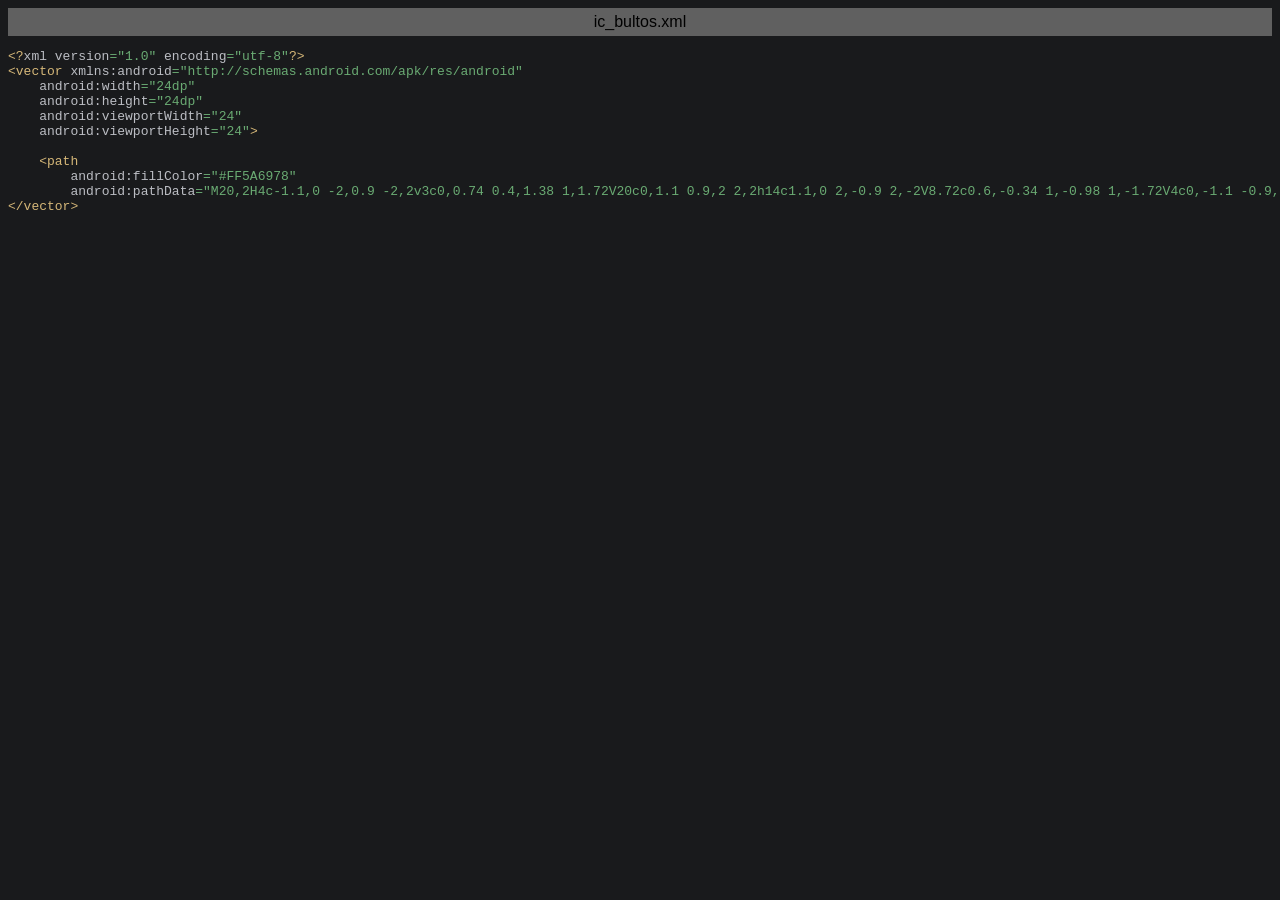
<file: layout/drawable/ic_bultos.xml.html>
<html>
<head>
<title>ic_bultos.xml</title>
<meta http-equiv="Content-Type" content="text/html; charset=utf-8">
<style type="text/css">
.s0 { color: #d5b778;}
.s1 { color: #bcbec4;}
.s2 { color: #6aab73;}
.s3 { color: #bcbec4;}
</style>
</head>
<body bgcolor="#191a1c">
<table CELLSPACING=0 CELLPADDING=5 COLS=1 WIDTH="100%" BGCOLOR="#606060" >
<tr><td><center>
<font face="Arial, Helvetica" color="#000000">
ic_bultos.xml</font>
</center></td></tr></table>
<pre><span class="s0">&lt;?</span><span class="s1">xml version</span><span class="s2">=&quot;1.0&quot; </span><span class="s1">encoding</span><span class="s2">=&quot;utf-8&quot;</span><span class="s0">?&gt;</span>
<span class="s0">&lt;vector </span><span class="s1">xmlns:android</span><span class="s2">=&quot;http://schemas.android.com/apk/res/android&quot;</span>
    <span class="s1">android:width</span><span class="s2">=&quot;24dp&quot;</span>
    <span class="s1">android:height</span><span class="s2">=&quot;24dp&quot;</span>
    <span class="s1">android:viewportWidth</span><span class="s2">=&quot;24&quot;</span>
    <span class="s1">android:viewportHeight</span><span class="s2">=&quot;24&quot;</span><span class="s0">&gt;</span>

    <span class="s0">&lt;path</span>
        <span class="s1">android:fillColor</span><span class="s2">=&quot;#FF5A6978&quot;</span>
        <span class="s1">android:pathData</span><span class="s2">=&quot;M20,2H4c-1.1,0 -2,0.9 -2,2v3c0,0.74 0.4,1.38 1,1.72V20c0,1.1 0.9,2 2,2h14c1.1,0 2,-0.9 2,-2V8.72c0.6,-0.34 1,-0.98 1,-1.72V4c0,-1.1 -0.9,-2 -2,-2zM12,18.5L9.5,17V13H12v5.5zM14.5,17L12,18.5V13h2.5v4zM20,7H4V4h16v3z&quot; </span><span class="s0">/&gt;</span>
<span class="s0">&lt;/vector&gt;</span>
</pre>
</body>
</html>
</file>
